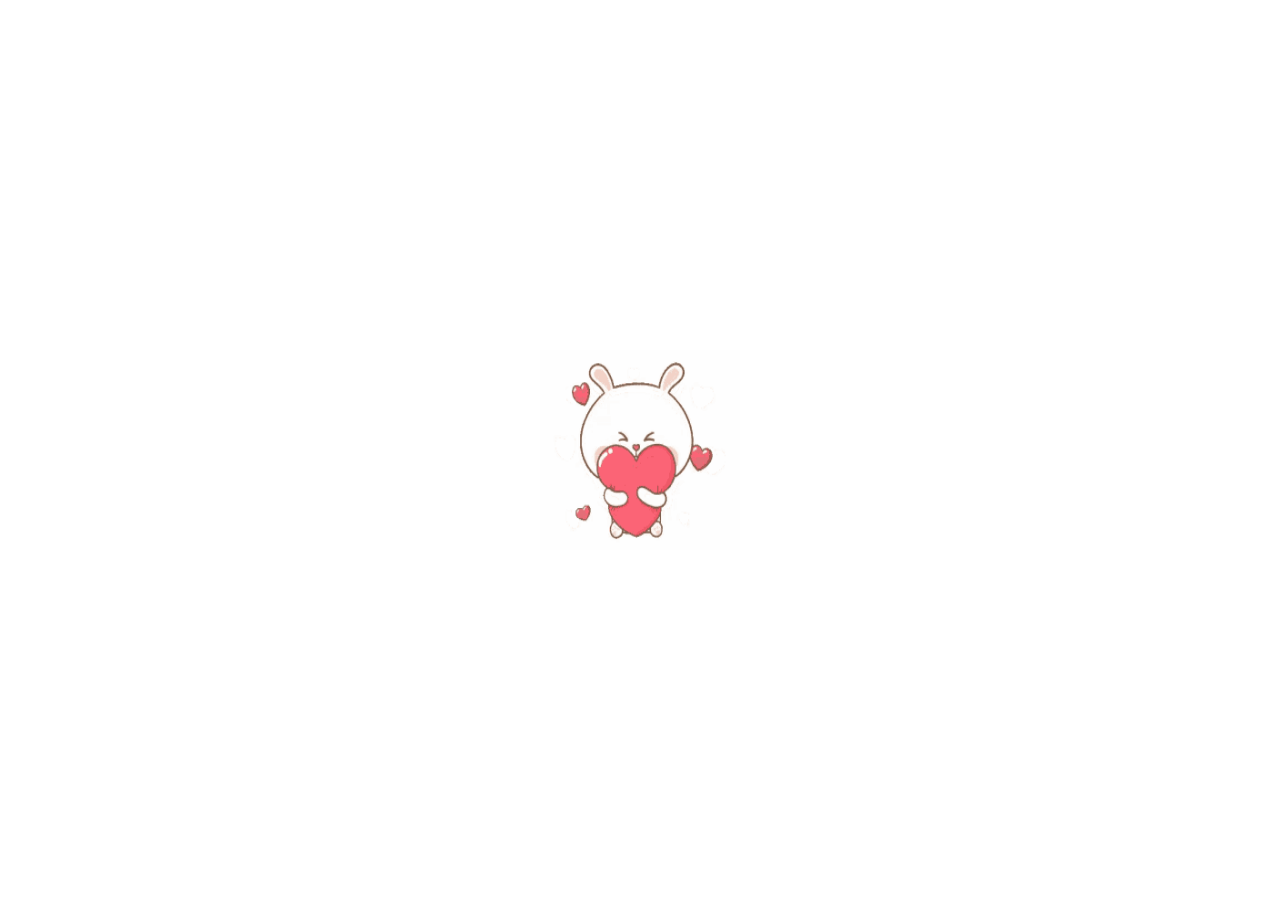
<file: Hanh&Lieu/index.html>
<html>

<head>
    <meta charset="UTF-8">
    <title>Wedding </title>
    <link rel="stylesheet" type="text/css" href="assets/ap8/css/style.css">
    <link rel="stylesheet" type="text/css" href="assets/bootstrap/css/bootstrap.min.css">
    <link rel="stylesheet" href="assets/font-awesome/css/font-awesome.min.css">
    <link rel="stylesheet" type="text/css" href="css/style.css">
    
    <meta name="viewport" content="width=device-width, initial-scale=1">
    <script src="assets/jquery/jquery.2.1.1.min.js"></script>
    <script type="text/javascript" charset="utf-8" src="assets/bootstrap/js/bootstrap.min.js"></script>
	<script src="js/slick.min.js" defer></script>
    <script src="js/slide.js" defer></script> 
</head>

<body>
    <div class="loading" style="background-image: url(images/om-chat-trai-tim_121246075.gif);">

    </div>
    <div class="box-invitation">
    	<!--div class="bg-top" style="background-image: url(images/bg.jpg);"-->
    	<div class="bg-top" style="background-image: url(images/img.jpg); display: none">
    	</div>
    	<div class="bg-right-cover" style="background-image: url(images/bg-cover.png);">
    		
    	</div>
    	<div class="content-frontend">
            <div class="head-info">
				<marquee direction="right" class="moi">Trân trọng kính mời</marquee>
	    	</div>
    		<div >
                <img src="images/img.jpg" style="width: 300px;
    max-width: 100%;
    border-radius: 50%;
						     height: 350px;
    object-fit: cover;
">
            </div>
    		<div class="username"  data-aos="fade-up" data-aos-easing="ease" data-aos-delay="400">
    			Bùi Hạnh <span class="icon"><img src="images/love.gif"></span> Phạm Liễu
    		</div>
    		<div class="actions">
    			<a href="info" class="link btn">Xem thông tin chi tiết</a>
    			<!-- <a href="images" class="link btn" >Xem album</a> -->
    		</div>
    		
    	</div>
    	<!-- <div class="bottom">Trân trọng kính mời</div> -->
    </div>

</body>

</html>
</file>
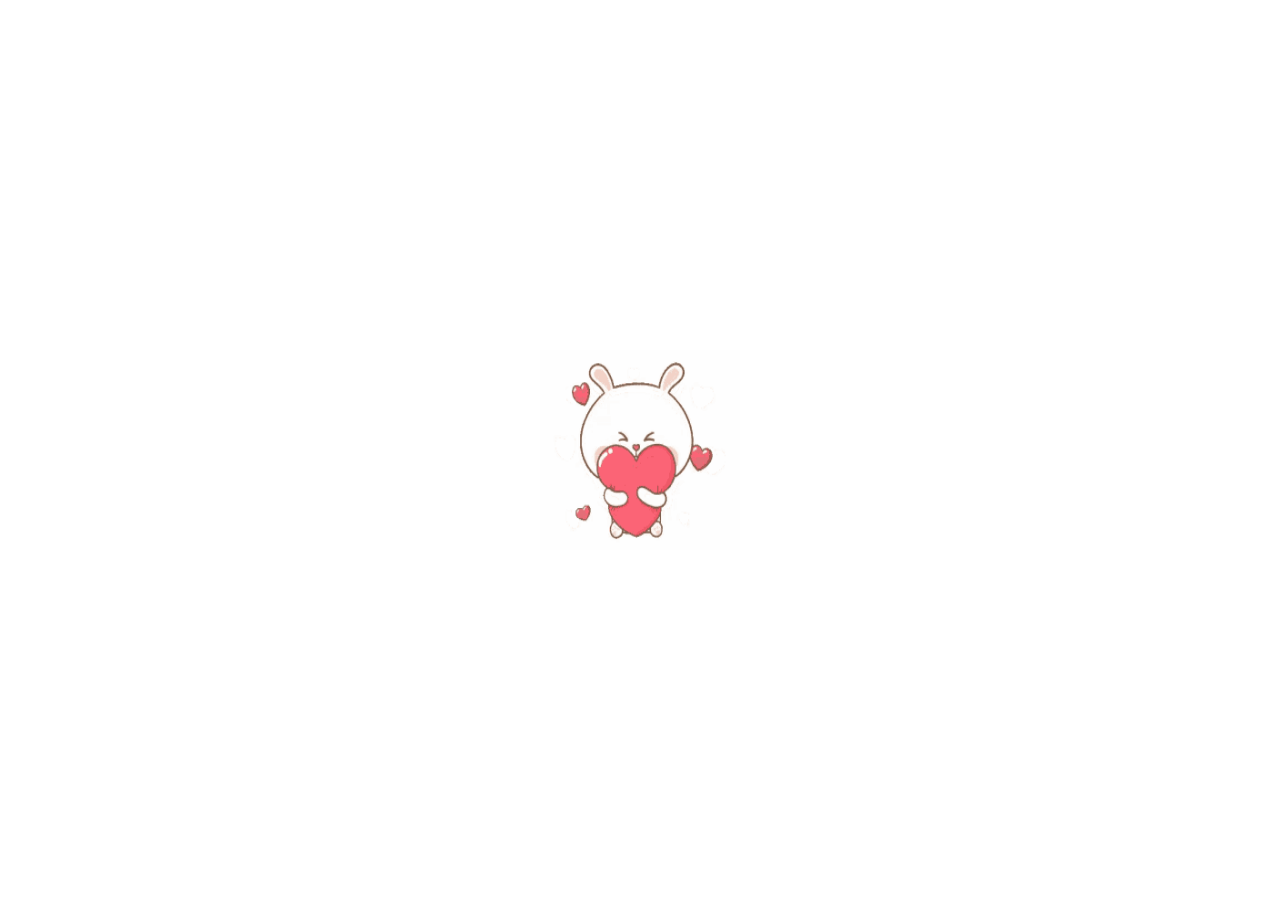
<file: thiepcuoi/index.html>
<html>

<head>
    <meta charset="UTF-8">
    <title>Wedding </title>
    <link rel="stylesheet" type="text/css" href="assets/ap8/css/style.css">
    <link rel="stylesheet" type="text/css" href="assets/bootstrap/css/bootstrap.min.css">
    <link rel="stylesheet" href="assets/font-awesome/css/font-awesome.min.css">
    <link rel="stylesheet" type="text/css" href="css/style.css">
    
    <meta name="viewport" content="width=device-width, initial-scale=1">
    <script src="assets/jquery/jquery.2.1.1.min.js"></script>
    <script type="text/javascript" charset="utf-8" src="assets/bootstrap/js/bootstrap.min.js"></script>
    <!-- <script src="js/jquery.fancybox.min.js" defer></script> -->
	<script src="js/slick.min.js" defer></script>
    <script src="js/slide.js" defer></script>
</head>

<body>
    <div class="loading" style="background-image: url(images/om-chat-trai-tim_121246075.gif);">

    </div>
    <div class="box-invitation">
    	<!--div class="bg-top" style="background-image: url(images/bg.jpg);"-->
    	<div class="bg-top" style="background-image: url(images/img.jpg); display: none">
    	</div>
    	<div class="bg-right-cover" style="background-image: url(images/bg-cover.png);">
    		
    	</div>
    	<div class="content-frontend">
            <div class="head-info">
				<marquee direction="right" class="moi">Trân trọng kính mời</marquee>
	    	</div>
    		<div class="title" data-aos="zoom-in" style="background: url(images/img.jpg)">
                <img src="images/invation.png">
            </div>
    		<div class="username"  data-aos="fade-up" data-aos-easing="ease" data-aos-delay="400">
    			Lê Trụ <span class="icon"><img src="images/love.gif"></span> Thu Hà
    		</div>
    		<div class="actions">
    			<a href="info" class="link btn">Xem thông tin chi tiết</a>
    			<!-- <a href="images" class="link btn" >Xem album</a> -->
    		</div>
    		
    	</div>
    	<!-- <div class="bottom">Trân trọng kính mời</div> -->
    </div>
    <!-- <div class="d-none">

        <button class="play"  type="button"></button>
        <video  id="myVideo" width="0px" height="0px"  >
            <source src="nhac/c.mp4" type="video/mp4">
        </video>
    </div> -->
</body>

</html>
</file>
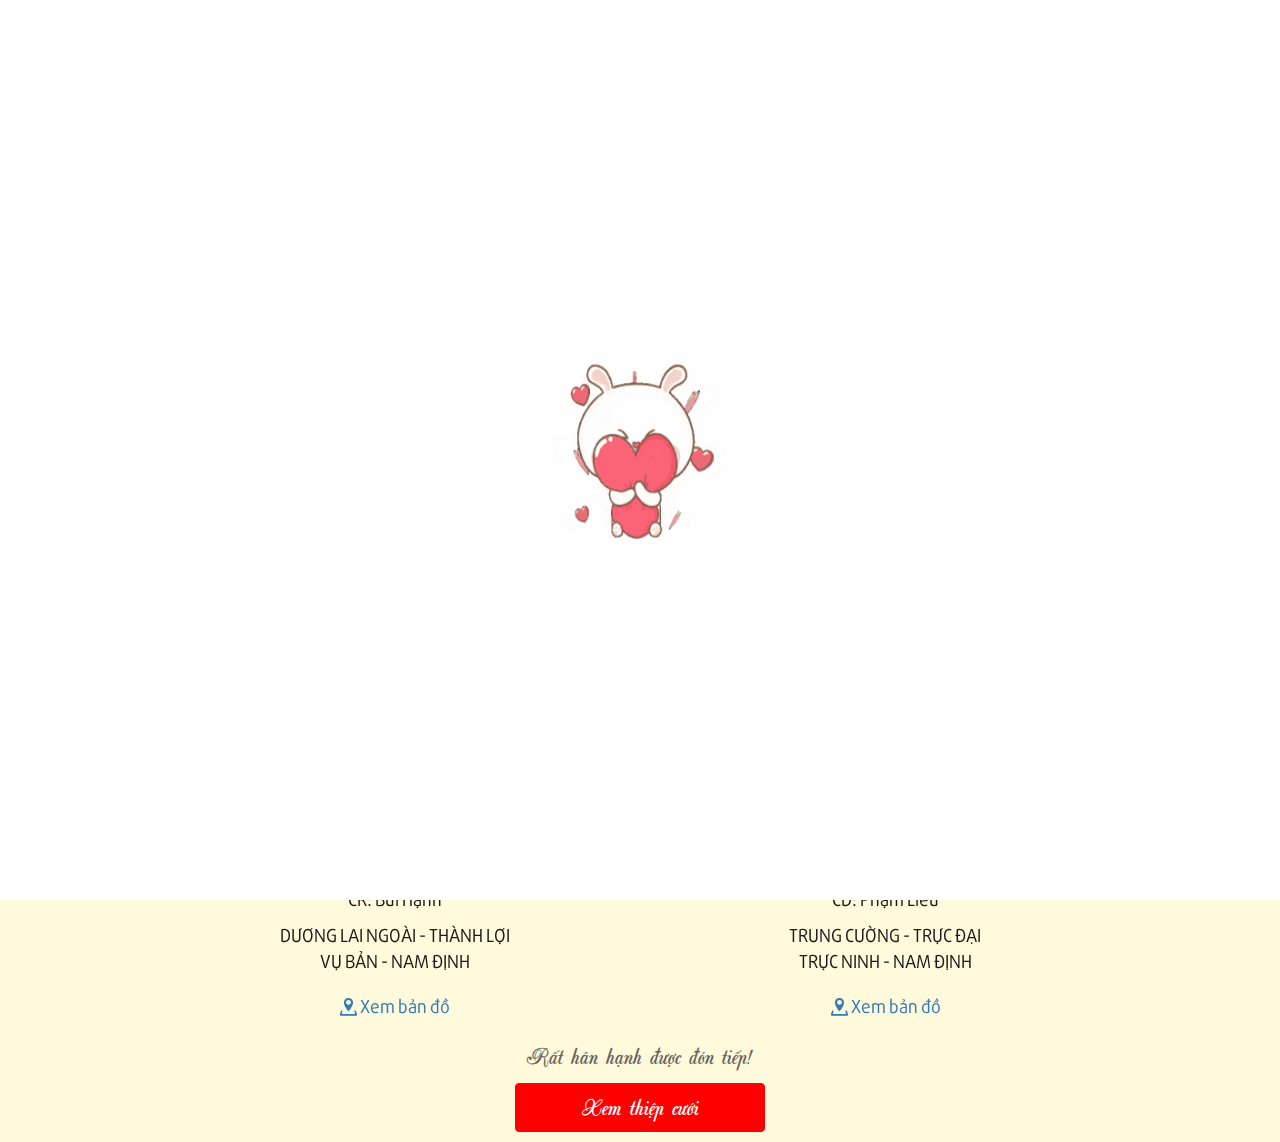
<file: Hanh&Lieu/info.html>
<html>

<head>
    <meta charset="UTF-8">
    <title>Wedding </title>
    <link rel="stylesheet" type="text/css" href="assets/ap8/css/style.css">
    <link rel="stylesheet" type="text/css" href="assets/bootstrap/css/bootstrap.min.css">
    <link rel="stylesheet" href="assets/font-awesome/css/font-awesome.min.css">
    <link rel="stylesheet" type="text/css" href="css/style.css">
    
    <meta name="viewport" content="width=device-width, initial-scale=1">
    <script src="assets/jquery/jquery.2.1.1.min.js"></script>
    <script type="text/javascript" charset="utf-8" src="assets/bootstrap/js/bootstrap.min.js"></script>
	<script src="js/slick.min.js" defer></script>
    <script src="js/slide.js" defer></script> 
</head>

<body>
	<div class="loading" style="background-image: url(images/om-chat-trai-tim_121246075.gif);">
		
	</div>
    <div class="box-invitation-info">
		<div class="bg-left" style="background-image: url(images/info/follower-left.png);"></div>
		<div class="bg-right"  style="background-image: url(images/info/follower-right.png);"></div>
    	<div class="content-frontend v1">
    		<div class="head-info">
				<marquee direction="right" class="moi">Trân trọng kính mời</marquee>
	    		<div class="corner"><img src="images/corners.png" alt=""></div>
	    	</div>
	    	<div class="username">
				Bùi Hạnh <span class="icon"><img src="images/love.gif"></span> Phạm Liễu
			</div>
			<div class="avatar mobile" style="background-image: url(images/img1.jpg);"></div>

			<div class="row">
				
				<div class="col-sm-6 col-xs-12">
					<div class="time-box" style="text-align: center;">
						<strong class="info">Tới dự bữa cơm thân mật </br> (Tại nhà trai)</strong>
						<div class="txt"> Vào lúc 17h30 Thứ 4 ngày</div>
						<div class="date">01.03.2023</div>
						<div class="al">(Tức ngày 10/02 năm Quý Mão)</div>
					</div>
					<div class="time-box mobile"  style="text-align: center;">
						<strong class="info">Lễ thành hôn được tổ chức </br> (Tại nhà trai)</strong>
						<div class="txt"> Vào lúc 12h00 Thứ 5 ngày</div>
						<div class="date">02.03.2023</div>
						<div class="al">(Tức ngày 11/02 năm Quý Mão)</div>
					</div>
					
					<div class="box-add mobile">
						<div class="and" style="margin-bottom: 0px;">
							<span>Tại</span>
						</div>
						<div class="title">Nhà Trai</div>
						<p>Bùi Văn Khoa</p>
						<p>Nguyễn Thị Thành</p>
						<p>CR: Bùi Hạnh</p>
						<div class="info">
							DƯƠNG LAI NGOÀI - THÀNH LỢI </br>
							 VỤ BẢN - NAM ĐỊNH
						</div>
						<div class="map mb-4" style="margin-bottom: 30px;">
							<a target="_blank" href="https://goo.gl/maps/huSBkkLN9pr8vX6g6" class=""><span class="-ap icon-location5 icon"></span> Xem bản đồ</a>
						</div>
					</div>
					<!-- <p class="mobile" style="margin: 10px;">Mừng chú rể</p> -->
					<!-- <img class="mobile" src="images/qr.jpg" style="width: 100px; margin: auto"> -->
				</div>
				<div class="col-sm-6 col-xs-12">
					<div class="time-box" style="text-align: center;">
						<strong class="info">Tới dự bữa cơm thân mật </br> (Tại nhà gái)</strong>
						<div class="txt"> Vào lúc 10h00 Thứ 5 ngày</div>
						<div class="date">02.03.2023</div>
						<div class="al">(Tức ngày 11/02 năm Quý Mão)</div>
					</div>
					<div class="box-add mobile">
						<div class="and" style="margin-bottom: 0px">
							<span>Tại</span>
						</div>
						<div class="title">Nhà Gái</div>
						<p>Phạm Trường Tộ</p>
						<p>Phạm Thị Thược</p>
						<p>CD: Phạm Liễu</p>
						<div class="info">
							TRUNG CƯỜNG - TRỰC ĐẠI </br> TRỰC NINH - NAM ĐỊNH
						</div>
						<div class="map">
							<a target="_blank" href="https://goo.gl/maps/9pXwvzQ4wXo37apo7" class=""><span class="-ap icon-location5 icon"></span> Xem bản đồ</a>
						</div>
					</div>
					
				</div>
				<div class="time-box desktop"  style="text-align: center;">
						<strong class="info">Lễ thành hôn được tổ chức </br> (Tại nhà trai)</strong>
						<div class="txt"> Vào lúc 12h00 Thứ 5 ngày</div>
						<div class="date">02.03.2023</div>
						<div class="al">(Tức ngày 11/02 năm Quý Mão)</div>
					</div>
			</div>
			
			<div class="avatar desktop" style="background-image: url(images/bg.JPG);">
			</div>

			<div class="box-add desktop">
				<div class="and">
	    			<span>Tại</span>
				</div>		
				<div class="row">
					<div class="col-sm-6 col-xs-12">
						<div class="title">Nhà Trai</div>
						<p>Bùi Văn Khoa</p>
						<p>Nguyễn Thị Thành</p>
						<p>CR: Bùi Hạnh</p>
						<div class="info">
							DƯƠNG LAI NGOÀI - THÀNH LỢI </br>
							 VỤ BẢN - NAM ĐỊNH
						</div>
						<div class="map">
							<a target="_blank" href="https://goo.gl/maps/huSBkkLN9pr8vX6g6" class=""><span class="-ap icon-location5 icon"></span> Xem bản đồ</a>
						</div>
						<!-- <p class="" style="margin: 10px;">Mừng chú rể</p> -->
						<!-- <img src="images/qr.jpg" style="width: 100px; margin-top: 10px"> -->
					</div>
					<div class="col-sm-6 col-xs-12">
						<div class="title">Nhà Gái</div>
						<p>Phạm Trường Tộ</p>
						<p>Phạm Thị Thược</p>
						<p>CD: Phạm Liễu</p>
						<div class="info">
							TRUNG CƯỜNG - TRỰC ĐẠI </br> TRỰC NINH - NAM ĐỊNH
						</div>
						<div class="map">
							<a target="_blank" href="https://goo.gl/maps/9pXwvzQ4wXo37apo7" class=""><span class="-ap icon-location5 icon"></span> Xem bản đồ</a>
						</div>
						
					</div>
				</div>
			</div>
    	</div>
    	<div class="bottom v1">Rất hân hạnh được đón tiếp!</div>
		<div class="actions v1">
			<!-- <a href="info.html" class="link btn">Xem thông tin</a> -->
			<!-- <a href="images" class="link btn" >Xem album ảnh cưới</a> -->
			<a href="index" class="link btn" >Xem thiệp cưới</a>
		</div>
    </div>
</body>

</html>
</file>
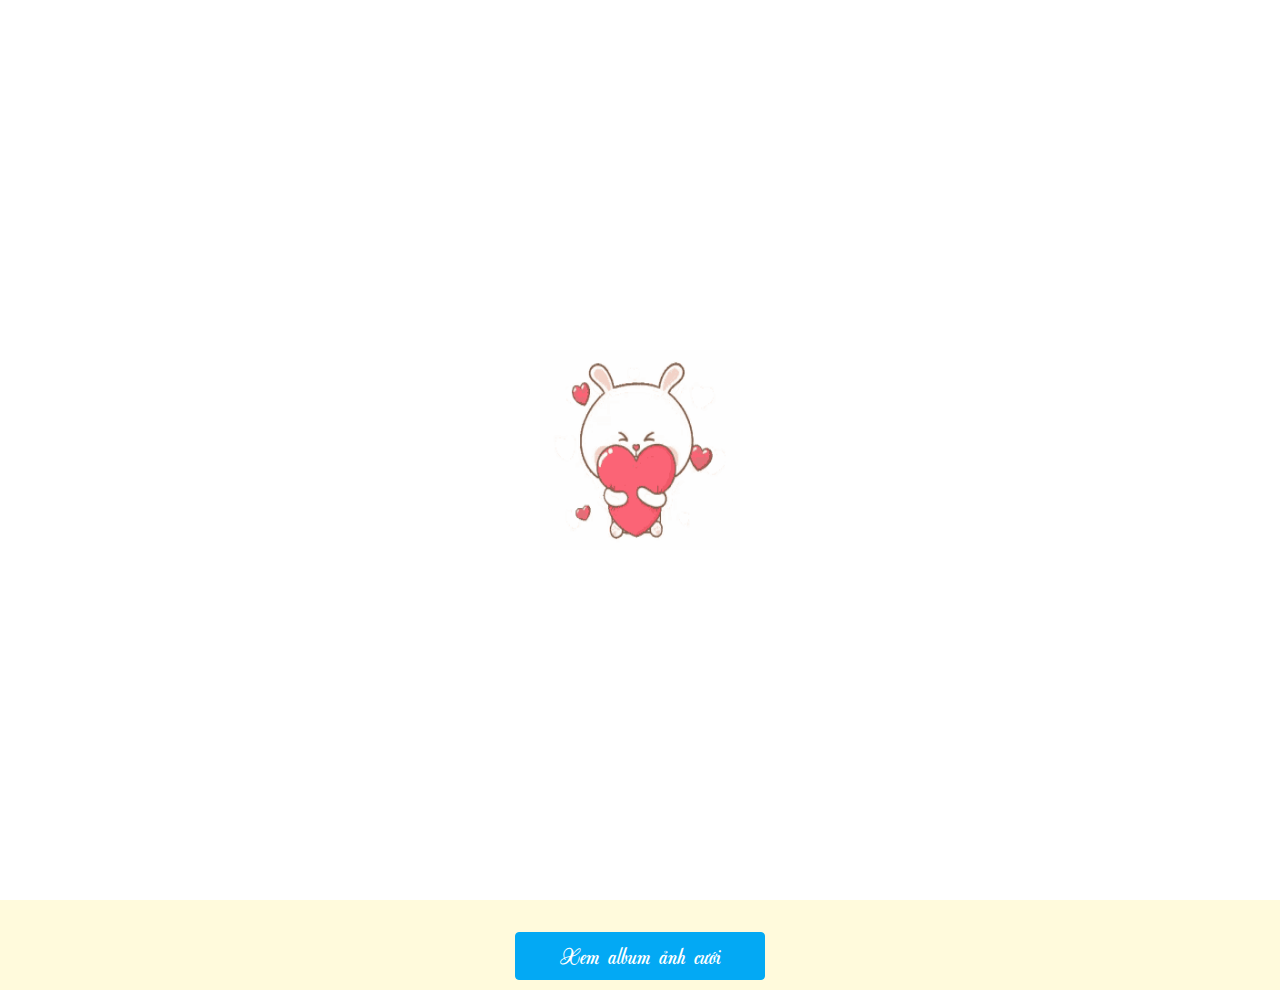
<file: thiepcuoi/info.html>
<html>

<head>
    <meta charset="UTF-8">
    <title>Wedding </title>
    <link rel="stylesheet" type="text/css" href="assets/ap8/css/style.css">
    <link rel="stylesheet" type="text/css" href="assets/bootstrap/css/bootstrap.min.css">
    <link rel="stylesheet" href="assets/font-awesome/css/font-awesome.min.css">
    <link rel="stylesheet" type="text/css" href="css/style.css">
    
    <meta name="viewport" content="width=device-width, initial-scale=1">
    <script src="assets/jquery/jquery.2.1.1.min.js"></script>
    <script type="text/javascript" charset="utf-8" src="assets/bootstrap/js/bootstrap.min.js"></script>
	<!-- <script src="js/jquery.fancybox.min.js" defer></script> -->
	<script src="js/slick.min.js" defer></script>
    <script src="js/slide.js" defer></script>
</head>

<body>
	<div class="loading" style="background-image: url(images/om-chat-trai-tim_121246075.gif);">
		
	</div>
    <div class="box-invitation-info">
		<div class="bg-left" style="background-image: url(images/info/follower-left.png);"></div>
		<div class="bg-right"  style="background-image: url(images/info/follower-right.png);"></div>
    	<div class="content-frontend v1">
    		<div class="head-info">
				<marquee direction="right" class="moi">Trân trọng kính mời</marquee>
	    		<div class="corner"><img src="images/corners.png" alt=""></div>
	    	</div>
	    	<div class="username">
				Lê Trụ <span class="icon"><img src="images/love.gif"></span> Thu Hà
			</div>
			<div class="row">
				<div class="col-sm-6 col-xs-12">
					<div class="time-box" style="text-align: center;">
	    				<p class="info">Tới dự bữa cơm thân mật</p>
						<div class="txt"> Vào lúc 18h00 Thứ 6 ngày</div>
						<div class="date">23.12.2022</div>
						<div class="al">(Tức ngày 01/12 năm Nhâm Dần)</div>
					</div>
					<div class="box-add mobile">
						<div class="and" style="margin-bottom: 0px">
							<span>Tại</span>
						</div>
						<div class="title">Nhà Gái</div>
						<div class="info">
							Xóm 1, Đồng Lư, Đồng Quang, Quốc Oai, Hà Nội
						</div>
						<div class="map">
							<a target="_blank" href="https://goo.gl/maps/4oE6gYkBcMoGMfmk7" class=""><span class="-ap icon-location5 icon"></span> Xem bản đồ</a>
						</div>
					</div>
					
					<div class="avatar mobile" style="background-image: url(images/bg.JPG);"></div>
				</div>
				<div class="col-sm-6 col-xs-12">
					<div class="time-box"  style="text-align: center;">
						<p class="info">Lễ thành hôn được tổ chức</p>
						<div class="txt">Vào hồi 10h00 Thứ 7 ngày</div>
						<div class="date">24.12.2022</div>
						<div class="al">(Tức ngày 02/12 năm Nhâm Dần)</div>
					</div>
					<div class="box-add mobile">
						<div class="and" style="margin-bottom: 0px;">
							<span>Tại</span>
						</div>
						<div class="title">Nhà Trai</div>
						<div class="info">
							Xóm 3, Hải Sơn, Hải Hậu, Nam Định
						</div>
						<div class="map">
							<a target="_blank" href="https://goo.gl/maps/A4F1BqB7V4wDsiu18" class=""><span class="-ap icon-location5 icon"></span> Xem bản đồ</a>
						</div>
					</div>
					<!-- <p class="mobile" style="margin: 10px;">Mừng chú rể</p> -->
					<!-- <img class="mobile" src="images/qr.jpg" style="width: 100px; margin: auto"> -->
				</div>
			</div>
			
			<div class="avatar desktop" style="background-image: url(images/bg.JPG);">
			</div>

			<div class="box-add desktop">
				<div class="and">
	    			<span>Tại</span>
				</div>		
				<div class="row">
					<div class="col-sm-6 col-xs-12">
						<div class="title">Nhà Trai</div>
						<div class="info">
							Xóm 3, Hải Sơn, Hải Hậu, Nam Định
						</div>
						<div class="map">
							<a target="_blank" href="https://goo.gl/maps/A4F1BqB7V4wDsiu18" class=""><span class="-ap icon-location5 icon"></span> Xem bản đồ</a>
						</div>
						<!-- <p class="" style="margin: 10px;">Mừng chú rể</p> -->
						<!-- <img src="images/qr.jpg" style="width: 100px; margin-top: 10px"> -->
					</div>
					<div class="col-sm-6 col-xs-12">
						<div class="title">Nhà Gái</div>
						<div class="info">
							Xóm 1, Đồng Lư, Đồng Quang, Quốc Oai, Hà Nội
						</div>
						<div class="map">
							<a target="_blank" href="https://goo.gl/maps/4oE6gYkBcMoGMfmk7" class=""><span class="-ap icon-location5 icon"></span> Xem bản đồ</a>
						</div>
						
					</div>
				</div>
			</div>
    	</div>
    	<div class="bottom v1">Rất hân hạnh được đón tiếp!</div>
		<div class="actions v1">
			<!-- <a href="info.html" class="link btn">Xem thông tin</a> -->
			<a href="images" class="link btn" >Xem album ảnh cưới</a>
		</div>
		<!-- <div class="d-none">

			<button class="play" type="button"></button>
			<video  id="myVideo" controls="controls" width="0px" height="0px"  autoplay>
				<source src="nhac/b.mp4" type="video/mp4">
			</video>
		</div> -->
    </div>
</body>

</html>
</file>
<file: Hanh&Lieu/assets/ap8/css/style.css>
@font-face {
  font-family: 'ap';
  src:  url('../fonts/ap.eot?lpge4a');
  src:  url('../fonts/ap.eot?lpge4a#iefix') format('embedded-opentype'),
    url('../fonts/ap.ttf?lpge4a') format('truetype'),
    url('../fonts/ap.woff?lpge4a') format('woff'),
    url('../fonts/ap.svg?lpge4a#ap') format('svg');
  font-weight: normal;
  font-style: normal;
}

.-ap {
  /* use !important to prevent issues with browser extensions that change fonts */
  font-family: 'ap' !important;
  speak: none;
  font-style: normal;
  font-weight: normal;
  font-variant: normal;
  text-transform: none;
  line-height: 1;

  /* Better Font Rendering =========== */
  -webkit-font-smoothing: antialiased;
  -moz-osx-font-smoothing: grayscale;
}

.icon-uniF1D8:before {
  content: "\f1d8";
}
.icon-uniF1D0:before {
  content: "\f1d0";
}
.icon-uniF1D7:before {
  content: "\f1d7";
}
.icon-uniF1DE:before {
  content: "\f1de";
}
.icon-uniF183:before {
  content: "\f183";
}
.icon-uniF114:before {
  content: "\f114";
}
.icon-uniF156:before {
  content: "\f156";
}
.icon-uniF12C:before {
  content: "\f12c";
}
.icon-uniF11A:before {
  content: "\f11a";
}
.icon-uniF1AB:before {
  content: "\f1ab";
}
.icon-uniF10D:before {
  content: "\f10d";
}
.icon-uniF10F:before {
  content: "\f10f";
}
.icon-uniF101:before {
  content: "\f101";
}
.icon-uniF162:before {
  content: "\f162";
}
.icon-uniF15F:before {
  content: "\f15f";
}
.icon-uniF152:before {
  content: "\f152";
}
.icon-uniF149:before {
  content: "\f149";
}
.icon-uniF1AA:before {
  content: "\f1aa";
}
.icon-uniF111:before {
  content: "\f111";
}
.icon-uniF104:before {
  content: "\f104";
}
.icon-uniF193:before {
  content: "\f193";
}
.icon-uniF195:before {
  content: "\f195";
}
.icon-uniF196:before {
  content: "\f196";
}
.icon-uniF197:before {
  content: "\f197";
}
.icon-uniF198:before {
  content: "\f198";
}
.icon-uniF107:before {
  content: "\f107";
}
.icon-uniF13E:before {
  content: "\f13e";
}
.icon-uniF150:before {
  content: "\f150";
}
.icon-uniF148:before {
  content: "\f148";
}
.icon-uniF172:before {
  content: "\f172";
}
.icon-uniF14D:before {
  content: "\f14d";
}
.icon-uniF186:before {
  content: "\f186";
}
.icon-uniF127:before {
  content: "\f127";
}
.icon-uniF14B:before {
  content: "\f14b";
}
.icon-uniF1272:before {
  content: "\f128";
}
.icon-uniF12F:before {
  content: "\f12f";
}
.icon-uniF100:before {
  content: "\f100";
}
.icon-uniF129:before {
  content: "\f129";
}
.icon-uniF11B:before {
  content: "\f11b";
}
.icon-uniF116:before {
  content: "\f116";
}
.icon-uniF140:before {
  content: "\f140";
}
.icon-uniF12A:before {
  content: "\f12a";
}
.icon-uniF1072:before {
  content: "\f108";
}
.icon-uniF109:before {
  content: "\f109";
}
.icon-uniF10B:before {
  content: "\f10b";
}
.icon-uniF143:before {
  content: "\f143";
}
.icon-uniF10E:before {
  content: "\f10e";
}
.icon-uniF136:before {
  content: "\f136";
}
.icon-uniF146:before {
  content: "\f146";
}
.icon-uniF119:before {
  content: "\f119";
}
.icon-uniF15D:before {
  content: "\f15d";
}
.icon-uniF108:before {
  content: "\f10a";
}
.icon-uniF10D2:before {
  content: "\f110";
}
.icon-uniF11C:before {
  content: "\f11c";
}
.icon-uniF1522:before {
  content: "\f153";
}
.icon-uniF117:before {
  content: "\f117";
}
.icon-uniF110:before {
  content: "\f112";
}
.icon-uniF11F:before {
  content: "\f11f";
}
.icon-uniF132:before {
  content: "\f132";
}
.icon-uniF121:before {
  content: "\f121";
}
.icon-uniF10A:before {
  content: "\f10c";
}
.icon-uniF14A:before {
  content: "\f14a";
}
.icon-uniF11A2:before {
  content: "\f11d";
}
.icon-uniF159:before {
  content: "\f159";
}
.icon-uniF14F:before {
  content: "\f14f";
}
.icon-uniF13D:before {
  content: "\f13f";
}
.icon-uniF13B:before {
  content: "\f13b";
}
.icon-uniF106:before {
  content: "\f106";
}
.icon-ion-android-arrow-dropdown:before {
  content: "\f35f";
}
.icon-ion-android-arrow-dropleft:before {
  content: "\f361";
}
.icon-ion-android-arrow-dropright:before {
  content: "\f363";
}
.icon-ion-android-arrow-dropup:before {
  content: "\f365";
}
.icon-ion-android-checkbox-outline-blank:before {
  content: "\f372";
}
.icon-ion-android-checkbox-outline:before {
  content: "\f373";
}
.icon-ion-android-checkbox:before {
  content: "\f374";
}
.icon-ion-android-checkmark-circle:before {
  content: "\f375";
}
.icon-ion-android-close:before {
  content: "\f2d7";
}
.icon-ion-android-drafts:before {
  content: "\f384";
}
.icon-ion-android-pin:before {
  content: "\f3a3";
}
.icon-ion-bug:before {
  content: "\f2be";
}
.icon-ion-gear-a:before {
  content: "\f13d";
}
.icon-ion-ios-checkmark-outline:before {
  content: "\f3fe";
}
.icon-ion-ios-checkmark:before {
  content: "\f3ff";
}
.icon-ion-ios-close-outline:before {
  content: "\f405";
}
.icon-ion-ios-contact-outline:before {
  content: "\f419";
}
.icon-ion-ios-contact:before {
  content: "\f41a";
}
.icon-ion-ios-email-outline:before {
  content: "\f422";
}
.icon-ion-ios-email:before {
  content: "\f423";
}
.icon-ion-ios-gear:before {
  content: "\f43d";
}
.icon-ion-ios-grid-view-outline:before {
  content: "\f440";
}
.icon-ion-ios-keypad-outline:before {
  content: "\f44f";
}
.icon-ion-ios-keypad:before {
  content: "\f450";
}
.icon-ion-ios-pulse-strong:before {
  content: "\f492";
}
.icon-ion-ios-pulse:before {
  content: "\f493";
}
.icon-ion-ios-search-strong:before {
  content: "\f4a4";
}
.icon-ion-person-add:before {
  content: "\f211";
}
.icon-ion-person-stalker:before {
  content: "\f212";
}
.icon-ion-person:before {
  content: "\f213";
}
.icon-ion-ribbon-a:before {
  content: "\f348";
}
.icon-ion-ribbon-b:before {
  content: "\f349";
}
.icon-ion-social-buffer:before {
  content: "\f229";
}
.icon-ion-social-facebook:before {
  content: "\f231";
}
.icon-heart2:before {
  content: "\e630";
}
.icon-cloud2:before {
  content: "\e631";
}
.icon-star2:before {
  content: "\e632";
}
.icon-trash2:before {
  content: "\e636";
}
.icon-user2:before {
  content: "\e637";
}
.icon-settings2:before {
  content: "\e63a";
}
.icon-camera2:before {
  content: "\e63b";
}
.icon-tag2:before {
  content: "\e63c";
}
.icon-location3:before {
  content: "\e642";
}
.icon-bubble3:before {
  content: "\e644";
}
.icon-like2:before {
  content: "\e64a";
}
.icon-paperplane2:before {
  content: "\e64e";
}
.icon-data2:before {
  content: "\e651";
}
.icon-calendar22:before {
  content: "\e65b";
}
.icon-book:before {
  content: "\e900";
}
.icon-users:before {
  content: "\e906";
}
.icon-account_circle:before {
  content: "\e863";
}
.icon-apps:before {
  content: "\e5c3";
}
.icon-arrow_drop_down:before {
  content: "\e5c5";
}
.icon-arrow_drop_up:before {
  content: "\e5c7";
}
.icon-dashboard:before {
  content: "\e872";
}
.icon-donut_large:before {
  content: "\e944";
}
.icon-filter:before {
  content: "\e3d3";
}
.icon-folder_shared:before {
  content: "\e2c9";
}
.icon-folder_special:before {
  content: "\e61f";
}
.icon-grain:before {
  content: "\e3ea";
}
.icon-loyalty:before {
  content: "\e8c2";
}
.icon-pie_chart:before {
  content: "\e6c4";
}
.icon-show_chart:before {
  content: "\e6e1";
}
.icon-stars:before {
  content: "\e8d0";
}
.icon-style:before {
  content: "\e41d";
}
.icon-timeline:before {
  content: "\e948";
}
.icon-unfold_more:before {
  content: "\e5d7";
}
.icon-vibration:before {
  content: "\e62d";
}
.icon-times:before {
  content: "\e90b";
}
.icon-tick:before {
  content: "\e90f";
}
.icon-plus:before {
  content: "\e915";
}
.icon-minus:before {
  content: "\e952";
}
.icon-equals:before {
  content: "\e953";
}
.icon-chevron-right:before {
  content: "\e954";
}
.icon-chevron-left:before {
  content: "\e955";
}
.icon-th-small:before {
  content: "\e956";
}
.icon-th-menu:before {
  content: "\e957";
}
.icon-home:before {
  content: "\e95d";
}
.icon-arrow-forward:before {
  content: "\e95e";
}
.icon-arrow-back:before {
  content: "\e961";
}
.icon-location:before {
  content: "\e969";
}
.icon-link:before {
  content: "\e99d";
}
.icon-image:before {
  content: "\e99e";
}
.icon-star:before {
  content: "\e99f";
}
.icon-flash:before {
  content: "\e9b5";
}
.icon-chart-bar:before {
  content: "\e9ca";
}
.icon-eye:before {
  content: "\e9cb";
}
.icon-cog:before {
  content: "\e9cf";
}
.icon-pin:before {
  content: "\e9d6";
}
.icon-input-checked:before {
  content: "\e9d8";
}
.icon-world:before {
  content: "\e9e1";
}
.icon-flag:before {
  content: "\e9e2";
}
.icon-media-record:before {
  content: "\e9e8";
}
.icon-th-large-outline:before {
  content: "\e9f7";
}
.icon-equals-outline:before {
  content: "\ea1b";
}
.icon-th-small-outline:before {
  content: "\ea1c";
}
.icon-message:before {
  content: "\ea1d";
}
.icon-flash-outline:before {
  content: "\ea1f";
}
.icon-lock-closed-outline:before {
  content: "\ea20";
}
.icon-chart-bar-outline:before {
  content: "\ea21";
}
.icon-chart-area-outline:before {
  content: "\ea22";
}
.icon-pin-outline:before {
  content: "\ea23";
}
.icon-business-card:before {
  content: "\ea24";
}
.icon-flow-merge:before {
  content: "\ea25";
}
.icon-lightbulb:before {
  content: "\ea26";
}
.icon-contacts:before {
  content: "\ea27";
}
.icon-weather-cloudy:before {
  content: "\ea28";
}
.icon-social-facebook-circular:before {
  content: "\ea29";
}
.icon-paper-clip:before {
  content: "\e004";
}
.icon-mail6:before {
  content: "\e005";
}
.icon-ribbon:before {
  content: "\e009";
}
.icon-image4:before {
  content: "\e010";
}
.icon-clipboard3:before {
  content: "\e014";
}
.icon-clock3:before {
  content: "\e015";
}
.icon-cog4:before {
  content: "\e023";
}
.icon-stack-2:before {
  content: "\e033";
}
.icon-paper:before {
  content: "\e034";
}
.icon-circle-plus:before {
  content: "\e040";
}
.icon-circle-minus2:before {
  content: "\e041";
}
.icon-circle-check:before {
  content: "\e042";
}
.icon-circle-cross:before {
  content: "\e043";
}
.icon-square-plus:before {
  content: "\e044";
}
.icon-square-minus:before {
  content: "\e045";
}
.icon-square-check:before {
  content: "\e046";
}
.icon-square-cross:before {
  content: "\e047";
}
.icon-folder3:before {
  content: "\e059";
}
.icon-cloud3:before {
  content: "\e066";
}
.icon-cloud-upload3:before {
  content: "\e067";
}
.icon-cloud-download3:before {
  content: "\e068";
}
.icon-head:before {
  content: "\e074";
}
.icon-speech-bubble:before {
  content: "\e077";
}
.icon-reload:before {
  content: "\e080";
}
.icon-share5:before {
  content: "\e081";
}
.icon-bar-graph2:before {
  content: "\e090";
}
.icon-bar-graph-2:before {
  content: "\e091";
}
.icon-pie-graph:before {
  content: "\e092";
}
.icon-arrow-left3:before {
  content: "\e094";
}
.icon-arrow-right3:before {
  content: "\e095";
}
.icon-arrow-up3:before {
  content: "\e096";
}
.icon-arrow-down3:before {
  content: "\e097";
}
.icon-grid2:before {
  content: "\e103";
}
.icon-loader:before {
  content: "\e105";
}
.icon-plus3:before {
  content: "\e114";
}
.icon-minus3:before {
  content: "\e115";
}
.icon-check3:before {
  content: "\e116";
}
.icon-cross3:before {
  content: "\e118";
}
.icon-inbox2:before {
  content: "\e122";
}
.icon-outbox:before {
  content: "\e123";
}
.icon-file:before {
  content: "\e124";
}
.icon-open:before {
  content: "\e128";
}
.icon-ellipsis:before {
  content: "\e129";
}
.icon-adjust2:before {
  content: "\e39e";
}
.icon-airplay:before {
  content: "\e055";
}
.icon-arrow_back:before {
  content: "\e5c4";
}
.icon-arrow_downward:before {
  content: "\e5db";
}
.icon-arrow_forward:before {
  content: "\e5c8";
}
.icon-arrow_upward:before {
  content: "\e5d8";
}
.icon-attach_file:before {
  content: "\e226";
}
.icon-turned_in:before {
  content: "\e8fc";
}
.icon-turned_in_not2:before {
  content: "\e909";
}
.icon-call_missed:before {
  content: "\e0b4";
}
.icon-call_missed_outgoing:before {
  content: "\e0e4";
}
.icon-call_split:before {
  content: "\e0b6";
}
.icon-chat_bubble_outline:before {
  content: "\e0cb";
}
.icon-mode_edit:before {
  content: "\e256";
}
.icon-crop_original:before {
  content: "\e3c4";
}
.icon-crop_square:before {
  content: "\e3c6";
}
.icon-date_range:before {
  content: "\e9de";
}
.icon-insert_invitation:before {
  content: "\e250";
}
.icon-event_available:before {
  content: "\e61c";
}
.icon-event_busy:before {
  content: "\e61d";
}
.icon-event_note:before {
  content: "\e61e";
}
.icon-fiber_manual_record:before {
  content: "\e062";
}
.icon-get_app2:before {
  content: "\e9df";
}
.icon-file_upload:before {
  content: "\e2c6";
}
.icon-highlight_off:before {
  content: "\e9e4";
}
.icon-label2:before {
  content: "\ea03";
}
.icon-label_outline2:before {
  content: "\ea04";
}
.icon-lightbulb_outline:before {
  content: "\e9e5";
}
.icon-list4:before {
  content: "\ea05";
}
.icon-mail_outline:before {
  content: "\e0e1";
}
.icon-monetization_on:before {
  content: "\e263";
}
.icon-more_horiz:before {
  content: "\e5d3";
}
.icon-more_vert:before {
  content: "\e5d4";
}
.icon-photo_album:before {
  content: "\e411";
}
.icon-playlist_add_check:before {
  content: "\e065";
}
.icon-record_voice_over:before {
  content: "\e9e6";
}
.icon-slideshow:before {
  content: "\e41b";
}
.icon-today:before {
  content: "\ea06";
}
.icon-update:before {
  content: "\e932";
}
.icon-videocam:before {
  content: "\e04b";
}
.icon-web_asset:before {
  content: "\e06a";
}
.icon-error:before {
  content: "\e000";
}
.icon-error_outline:before {
  content: "\e001";
}
.icon-equalizer:before {
  content: "\e007";
}
.icon-loop:before {
  content: "\e00e";
}
.icon-mic3:before {
  content: "\e00f";
}
.icon-new_releases:before {
  content: "\e016";
}
.icon-play_arrow:before {
  content: "\e01b";
}
.icon-play_circle_filled:before {
  content: "\e01c";
}
.icon-play_circle_outline:before {
  content: "\e01d";
}
.icon-playlist_add:before {
  content: "\e01e";
}
.icon-recent_actors:before {
  content: "\e022";
}
.icon-replay:before {
  content: "\e025";
}
.icon-forum:before {
  content: "\e04d";
}
.icon-textsms:before {
  content: "\e061";
}
.icon-add:before {
  content: "\e069";
}
.icon-add_circle_outline:before {
  content: "\e06c";
}
.icon-content_paste:before {
  content: "\e073";
}
.icon-drafts:before {
  content: "\e075";
}
.icon-link3:before {
  content: "\e07b";
}
.icon-mail:before {
  content: "\e07c";
}
.icon-redo3:before {
  content: "\e07e";
}
.icon-report:before {
  content: "\e084";
}
.icon-access_time:before {
  content: "\e08e";
}
.icon-add_alarm:before {
  content: "\e08f";
}
.icon-data_usage:before {
  content: "\e09f";
}
.icon-now_widgets:before {
  content: "\e0ad";
}
.icon-insert_comment:before {
  content: "\e0e6";
}
.icon-insert_emoticon:before {
  content: "\e0e8";
}
.icon-insert_photo:before {
  content: "\e0eb";
}
.icon-mode_comment:before {
  content: "\e0ed";
}
.icon-attachment3:before {
  content: "\e0f7";
}
.icon-cloud_done:before {
  content: "\e0fa";
}
.icon-cloud_off:before {
  content: "\e0fc";
}
.icon-cloud_queue:before {
  content: "\e0fd";
}
.icon-cloud_upload:before {
  content: "\e0fe";
}
.icon-folder:before {
  content: "\e101";
}
.icon-folder_open:before {
  content: "\e102";
}
.icon-computer:before {
  content: "\e106";
}
.icon-desktop_mac:before {
  content: "\e107";
}
.icon-desktop_windows:before {
  content: "\e108";
}
.icon-keyboard_arrow_down:before {
  content: "\e10f";
}
.icon-keyboard_arrow_left:before {
  content: "\e110";
}
.icon-keyboard_arrow_right:before {
  content: "\e111";
}
.icon-keyboard_arrow_up:before {
  content: "\e112";
}
.icon-keyboard_backspace:before {
  content: "\e113";
}
.icon-keyboard_tab:before {
  content: "\e117";
}
.icon-laptop_chromebook:before {
  content: "\e11a";
}
.icon-security:before {
  content: "\e125";
}
.icon-device_hub:before {
  content: "\e130";
}
.icon-brightness_5:before {
  content: "\e13f";
}
.icon-camera_alt:before {
  content: "\e145";
}
.icon-filter_center_focus:before {
  content: "\e171";
}
.icon-filter_vintage:before {
  content: "\e177";
}
.icon-portrait:before {
  content: "\e1a7";
}
.icon-tune:before {
  content: "\e1ba";
}
.icon-wb_sunny:before {
  content: "\e1c0";
}
.icon-collections_bookmark:before {
  content: "\e1c1";
}
.icon-beenhere:before {
  content: "\e1c7";
}
.icon-layers2:before {
  content: "\e1d3";
}
.icon-local_mall:before {
  content: "\e1e4";
}
.icon-location_history:before {
  content: "\e1f2";
}
.icon-navigation:before {
  content: "\e1f5";
}
.icon-place:before {
  content: "\e1f7";
}
.icon-check2:before {
  content: "\e206";
}
.icon-close:before {
  content: "\e209";
}
.icon-fullscreen:before {
  content: "\e20c";
}
.icon-menu2:before {
  content: "\e20e";
}
.icon-more:before {
  content: "\e21f";
}
.icon-vpn_lock:before {
  content: "\e233";
}
.icon-group:before {
  content: "\e245";
}
.icon-group_add:before {
  content: "\e246";
}
.icon-mood:before {
  content: "\e248";
}
.icon-notifications:before {
  content: "\e24a";
}
.icon-notifications_none:before {
  content: "\e24b";
}
.icon-notifications_off:before {
  content: "\e24c";
}
.icon-notifications_active:before {
  content: "\e24d";
}
.icon-pages:before {
  content: "\e24f";
}
.icon-person:before {
  content: "\e253";
}
.icon-person_add:before {
  content: "\e254";
}
.icon-person_outline:before {
  content: "\e255";
}
.icon-public:before {
  content: "\e258";
}
.icon-school:before {
  content: "\e259";
}
.icon-share4:before {
  content: "\e25a";
}
.icon-whatshot:before {
  content: "\e25b";
}
.icon-star3:before {
  content: "\e260";
}
.icon-star_half:before {
  content: "\e261";
}
.icon-star_outline:before {
  content: "\e262";
}
.icon-add_shopping_cart:before {
  content: "\e269";
}
.icon-android2:before {
  content: "\e26e";
}
.icon-assessment:before {
  content: "\e271";
}
.icon-bookmark_outline:before {
  content: "\e27c";
}
.icon-cached:before {
  content: "\e27f";
}
.icon-change_history:before {
  content: "\e280";
}
.icon-code2:before {
  content: "\e284";
}
.icon-delete:before {
  content: "\e287";
}
.icon-done:before {
  content: "\e28a";
}
.icon-done_all:before {
  content: "\e28b";
}
.icon-explore:before {
  content: "\e28e";
}
.icon-extension:before {
  content: "\e28f";
}
.icon-favorite:before {
  content: "\e291";
}
.icon-favorite_outline:before {
  content: "\e292";
}
.icon-get_app:before {
  content: "\e298";
}
.icon-help2:before {
  content: "\e29b";
}
.icon-https:before {
  content: "\e2a1";
}
.icon-info:before {
  content: "\e2a2";
}
.icon-info_outline:before {
  content: "\e2a3";
}
.icon-input:before {
  content: "\e2a4";
}
.icon-label:before {
  content: "\e2a6";
}
.icon-label_outline:before {
  content: "\e2a7";
}
.icon-lock2:before {
  content: "\e2ab";
}
.icon-lock_open:before {
  content: "\e2ac";
}
.icon-lock_outline:before {
  content: "\e2ad";
}
.icon-note_add:before {
  content: "\e2b0";
}
.icon-open_in_browser:before {
  content: "\e2b1";
}
.icon-open_in_new:before {
  content: "\e2b2";
}
.icon-power_settings_new:before {
  content: "\e2c0";
}
.icon-query_builder:before {
  content: "\e2c2";
}
.icon-question_answer:before {
  content: "\e2c3";
}
.icon-search:before {
  content: "\e2ca";
}
.icon-settings:before {
  content: "\e2cb";
}
.icon-shopping_basket:before {
  content: "\e2de";
}
.icon-shopping_cart:before {
  content: "\e2df";
}
.icon-thumb_down:before {
  content: "\e2ed";
}
.icon-thumb_up:before {
  content: "\e2ee";
}
.icon-turned_in_not:before {
  content: "\e2f9";
}
.icon-visibility:before {
  content: "\e306";
}
.icon-card_giftcard:before {
  content: "\e308";
}
.icon-card_travel:before {
  content: "\e30a";
}
.icon-work:before {
  content: "\e30b";
}
.icon-help_outline:before {
  content: "\e30f";
}
.icon-reorder:before {
  content: "\e310";
}
.icon-chevron-down2:before {
  content: "\e6b1";
}
.icon-chevron-left22:before {
  content: "\e6b2";
}
.icon-chevron-right22:before {
  content: "\e6b3";
}
.icon-chevron-small-down:before {
  content: "\e6b4";
}
.icon-chevron-small-left:before {
  content: "\e6b5";
}
.icon-chevron-small-right:before {
  content: "\e6b6";
}
.icon-chevron-small-up:before {
  content: "\e6b7";
}
.icon-chevron-thin-down:before {
  content: "\e6b8";
}
.icon-chevron-thin-left:before {
  content: "\e6b9";
}
.icon-chevron-thin-right:before {
  content: "\e6ba";
}
.icon-chevron-thin-up:before {
  content: "\e6bb";
}
.icon-chevron-up2:before {
  content: "\e6bc";
}
.icon-chevron-with-circle-down:before {
  content: "\e6bd";
}
.icon-chevron-with-circle-left:before {
  content: "\e6be";
}
.icon-chevron-with-circle-right:before {
  content: "\e6bf";
}
.icon-chevron-with-circle-up:before {
  content: "\e6c0";
}
.icon-cloud4:before {
  content: "\e6c1";
}
.icon-controller-play:before {
  content: "\e6c6";
}
.icon-controller-record:before {
  content: "\e6c7";
}
.icon-controller-stop:before {
  content: "\e6c8";
}
.icon-dot-single:before {
  content: "\e6ca";
}
.icon-dots-three-horizontal:before {
  content: "\e6cb";
}
.icon-dots-three-vertical:before {
  content: "\e6cc";
}
.icon-dots-two-horizontal:before {
  content: "\e6cd";
}
.icon-dots-two-vertical:before {
  content: "\e6ce";
}
.icon-upload-to-cloud:before {
  content: "\e6e5";
}
.icon-adjust:before {
  content: "\e6e9";
}
.icon-back-in-time:before {
  content: "\e6f8";
}
.icon-bar-graph:before {
  content: "\e6fa";
}
.icon-beamed-note:before {
  content: "\e6fc";
}
.icon-block:before {
  content: "\e6ff";
}
.icon-book2:before {
  content: "\e700";
}
.icon-calendar4:before {
  content: "\e709";
}
.icon-camera4:before {
  content: "\e70a";
}
.icon-ccw:before {
  content: "\e70b";
}
.icon-check:before {
  content: "\e70d";
}
.icon-circle:before {
  content: "\e711";
}
.icon-code3:before {
  content: "\e716";
}
.icon-cog2:before {
  content: "\e717";
}
.icon-compass:before {
  content: "\e719";
}
.icon-credit-card:before {
  content: "\e71b";
}
.icon-credit:before {
  content: "\e71c";
}
.icon-cross2:before {
  content: "\e71d";
}
.icon-cw:before {
  content: "\e71f";
}
.icon-cycle:before {
  content: "\e720";
}
.icon-documents:before {
  content: "\e725";
}
.icon-drive:before {
  content: "\e727";
}
.icon-email:before {
  content: "\e72a";
}
.icon-export:before {
  content: "\e730";
}
.icon-flag3:before {
  content: "\e733";
}
.icon-flash2:before {
  content: "\e734";
}
.icon-forward2:before {
  content: "\e73b";
}
.icon-funnel:before {
  content: "\e73c";
}
.icon-game-controller:before {
  content: "\e73d";
}
.icon-globe:before {
  content: "\e73f";
}
.icon-graduation-cap:before {
  content: "\e740";
}
.icon-grid4:before {
  content: "\e741";
}
.icon-heart-outlined:before {
  content: "\e744";
}
.icon-heart4:before {
  content: "\e745";
}
.icon-help-with-circle:before {
  content: "\e746";
}
.icon-help:before {
  content: "\e747";
}
.icon-home2:before {
  content: "\e748";
}
.icon-image-inverted:before {
  content: "\e74a";
}
.icon-image5:before {
  content: "\e74b";
}
.icon-images:before {
  content: "\e74c";
}
.icon-infinity:before {
  content: "\e74e";
}
.icon-info-with-circle:before {
  content: "\e74f";
}
.icon-keyboard:before {
  content: "\e752";
}
.icon-laptop2:before {
  content: "\e756";
}
.icon-lifebuoy:before {
  content: "\e75a";
}
.icon-light-up:before {
  content: "\e75d";
}
.icon-line-graph:before {
  content: "\e75e";
}
.icon-link2:before {
  content: "\e75f";
}
.icon-list2:before {
  content: "\e760";
}
.icon-location-pin:before {
  content: "\e761";
}
.icon-location5:before {
  content: "\e762";
}
.icon-log-out:before {
  content: "\e765";
}
.icon-login:before {
  content: "\e766";
}
.icon-magnifying-glass:before {
  content: "\e769";
}
.icon-mail7:before {
  content: "\e76a";
}
.icon-map2:before {
  content: "\e76c";
}
.icon-medal:before {
  content: "\e76e";
}
.icon-menu3:before {
  content: "\e770";
}
.icon-message2:before {
  content: "\e771";
}
.icon-mic2:before {
  content: "\e772";
}
.icon-minus2:before {
  content: "\e773";
}
.icon-moon:before {
  content: "\e776";
}
.icon-new-message:before {
  content: "\e77a";
}
.icon-new:before {
  content: "\e77b";
}
.icon-news4:before {
  content: "\e77c";
}
.icon-note4:before {
  content: "\e77d";
}
.icon-notification:before {
  content: "\e77e";
}
.icon-old-phone:before {
  content: "\e780";
}
.icon-palette:before {
  content: "\e781";
}
.icon-paper-plane:before {
  content: "\e782";
}
.icon-phone4:before {
  content: "\e784";
}
.icon-pie-chart2:before {
  content: "\e785";
}
.icon-plus4:before {
  content: "\e787";
}
.icon-popup:before {
  content: "\e788";
}
.icon-print:before {
  content: "\e78c";
}
.icon-publish:before {
  content: "\e791";
}
.icon-quote:before {
  content: "\e792";
}
.icon-reply-all:before {
  content: "\e794";
}
.icon-reply:before {
  content: "\e795";
}
.icon-rss:before {
  content: "\e799";
}
.icon-ruler:before {
  content: "\e79a";
}
.icon-scissors:before {
  content: "\e79b";
}
.icon-share-alternitive:before {
  content: "\e79c";
}
.icon-share:before {
  content: "\e79d";
}
.icon-shield:before {
  content: "\e79f";
}
.icon-shopping-basket:before {
  content: "\e7a2";
}
.icon-shopping-cart:before {
  content: "\e7a3";
}
.icon-shuffle:before {
  content: "\e7a4";
}
.icon-signal:before {
  content: "\e7a5";
}
.icon-sound-mix:before {
  content: "\e7a6";
}
.icon-squared-cross:before {
  content: "\e7a9";
}
.icon-squared-minus:before {
  content: "\e7aa";
}
.icon-squared-plus:before {
  content: "\e7ab";
}
.icon-star-outlined:before {
  content: "\e7ac";
}
.icon-star4:before {
  content: "\e7ad";
}
.icon-suitcase:before {
  content: "\e7af";
}
.icon-swap:before {
  content: "\e7b0";
}
.icon-sweden:before {
  content: "\e7b1";
}
.icon-switch:before {
  content: "\e7b2";
}
.icon-tablet2:before {
  content: "\e7b3";
}
.icon-thumbs-down2:before {
  content: "\e7b9";
}
.icon-thumbs-up2:before {
  content: "\e7ba";
}
.icon-thunder-cloud:before {
  content: "\e7bb";
}
.icon-ticket:before {
  content: "\e7bc";
}
.icon-time-slot:before {
  content: "\e7bd";
}
.icon-typing:before {
  content: "\e7c3";
}
.icon-v-card:before {
  content: "\e7c8";
}
.icon-vinyl:before {
  content: "\e7ca";
}
.icon-wallet4:before {
  content: "\e7cc";
}
.icon-dropbox:before {
  content: "\e7d3";
}
.icon-evernote:before {
  content: "\e7d4";
}
.icon-google-drive:before {
  content: "\e7d7";
}
.icon-google-hangouts:before {
  content: "\e7d8";
}
.icon-icloud:before {
  content: "\e7da";
}
.icon-onedrive:before {
  content: "\e7dc";
}
.icon-paypal:before {
  content: "\e7dd";
}
.icon-picasa:before {
  content: "\e7de";
}
.icon-skype-with-circle:before {
  content: "\e7e4";
}
.icon-skype:before {
  content: "\e7e5";
}
.icon-soundcloud:before {
  content: "\e7e8";
}
.icon-spotify-with-circle:before {
  content: "\e7e9";
}
.icon-swarm:before {
  content: "\e7eb";
}
.icon-xing-with-circle:before {
  content: "\e7f1";
}
.icon-xing:before {
  content: "\e7f2";
}
.icon-yelp:before {
  content: "\e7f3";
}
.icon-dribbble:before {
  content: "\e7f5";
}
.icon-facebook-with-circle:before {
  content: "\e7f6";
}
.icon-facebook:before {
  content: "\e7f7";
}
.icon-flickr-with-circle:before {
  content: "\e7f8";
}
.icon-flickr:before {
  content: "\e7f9";
}
.icon-google:before {
  content: "\e7fd";
}
.icon-instagram:before {
  content: "\e7ff";
}
.icon-pinterest:before {
  content: "\e805";
}
.icon-tumblr:before {
  content: "\e80c";
}
.icon-twitter:before {
  content: "\e816";
}
.icon-youtube:before {
  content: "\e817";
}
.icon-alarm3:before {
  content: "\e858";
}
.icon-arrow-down:before {
  content: "\e878";
}
.icon-arrow-down-circle:before {
  content: "\e884";
}
.icon-arrow-left:before {
  content: "\e879";
}
.icon-arrow-left-circle:before {
  content: "\e885";
}
.icon-arrow-right:before {
  content: "\e87a";
}
.icon-arrow-right-circle:before {
  content: "\e886";
}
.icon-arrow-up:before {
  content: "\e877";
}
.icon-arrow-up-circle:before {
  content: "\e883";
}
.icon-book4:before {
  content: "\e828";
}
.icon-bookmark:before {
  content: "\e829";
}
.icon-briefcase:before {
  content: "\e84c";
}
.icon-bubble:before {
  content: "\e83f";
}
.icon-bug:before {
  content: "\e869";
}
.icon-calendar-full:before {
  content: "\e836";
}
.icon-camera:before {
  content: "\e826";
}
.icon-camera-video:before {
  content: "\e825";
}
.icon-cart:before {
  content: "\e82e";
}
.icon-chart-bars:before {
  content: "\e843";
}
.icon-checkmark-circle:before {
  content: "\e87f";
}
.icon-chevron-down3:before {
  content: "\e874";
}
.icon-chevron-down-circle:before {
  content: "\e888";
}
.icon-chevron-left3:before {
  content: "\e875";
}
.icon-chevron-left-circle:before {
  content: "\e889";
}
.icon-chevron-right3:before {
  content: "\e876";
}
.icon-chevron-right-circle:before {
  content: "\e88a";
}
.icon-chevron-up3:before {
  content: "\e873";
}
.icon-chevron-up-circle:before {
  content: "\e887";
}
.icon-circle-minus:before {
  content: "\e882";
}
.icon-cloud:before {
  content: "\e809";
}
.icon-cloud-check:before {
  content: "\e80d";
}
.icon-cloud-download:before {
  content: "\e80b";
}
.icon-cloud-upload:before {
  content: "\e80a";
}
.icon-code:before {
  content: "\e86a";
}
.icon-crop:before {
  content: "\e88b";
}
.icon-cross:before {
  content: "\e870";
}
.icon-cross-circle:before {
  content: "\e880";
}
.icon-database:before {
  content: "\e80e";
}
.icon-diamond:before {
  content: "\e845";
}
.icon-dice:before {
  content: "\e812";
}
.icon-download:before {
  content: "\e865";
}
.icon-drop:before {
  content: "\e804";
}
.icon-enter:before {
  content: "\e81f";
}
.icon-enter-down:before {
  content: "\e867";
}
.icon-envelope:before {
  content: "\e818";
}
.icon-exit:before {
  content: "\e820";
}
.icon-exit-up:before {
  content: "\e868";
}
.icon-file-add:before {
  content: "\e81e";
}
.icon-file-empty:before {
  content: "\e81d";
}
.icon-film-play:before {
  content: "\e824";
}
.icon-gift:before {
  content: "\e844";
}
.icon-heart:before {
  content: "\e813";
}
.icon-heart-pulse:before {
  content: "\e840";
}
.icon-inbox:before {
  content: "\e81a";
}
.icon-laptop:before {
  content: "\e83c";
}
.icon-laptop-phone:before {
  content: "\e83d";
}
.icon-layers:before {
  content: "\e88e";
}
.icon-license:before {
  content: "\e822";
}
.icon-line-spacing:before {
  content: "\e89c";
}
.icon-link5:before {
  content: "\e86b";
}
.icon-lock3:before {
  content: "\e80f";
}
.icon-magic-wand2:before {
  content: "\e803";
}
.icon-magnifier:before {
  content: "\e86f";
}
.icon-map:before {
  content: "\e834";
}
.icon-menu:before {
  content: "\e871";
}
.icon-menu-circle:before {
  content: "\e87e";
}
.icon-mic:before {
  content: "\e85e";
}
.icon-move:before {
  content: "\e87b";
}
.icon-music-note:before {
  content: "\e823";
}
.icon-paw:before {
  content: "\e84a";
}
.icon-pencil:before {
  content: "\e802";
}
.icon-phone-handset:before {
  content: "\e9d1";
}
.icon-pie-chart:before {
  content: "\e842";
}
.icon-plus-circle:before {
  content: "\e881";
}
.icon-pointer-down:before {
  content: "\e9bc";
}
.icon-pointer-left:before {
  content: "\e9be";
}
.icon-pointer-right:before {
  content: "\e9bd";
}
.icon-pointer-up:before {
  content: "\e8a6";
}
.icon-power-switch:before {
  content: "\e83e";
}
.icon-printer:before {
  content: "\e81c";
}
.icon-question-circle:before {
  content: "\e87d";
}
.icon-redo:before {
  content: "\e861";
}
.icon-screen:before {
  content: "\e839";
}
.icon-select:before {
  content: "\e852";
}
.icon-smartphone:before {
  content: "\e83a";
}
.icon-smile:before {
  content: "\e854";
}
.icon-sort-alpha-asc:before {
  content: "\e8a3";
}
.icon-sort-amount-asc:before {
  content: "\e8a4";
}
.icon-star5:before {
  content: "\e814";
}
.icon-star-empty2:before {
  content: "\e9bf";
}
.icon-star-half:before {
  content: "\e815";
}
.icon-sync:before {
  content: "\e862";
}
.icon-tablet:before {
  content: "\e83b";
}
.icon-tag:before {
  content: "\e82f";
}
.icon-text-align-center:before {
  content: "\e899";
}
.icon-text-align-justify:before {
  content: "\e89b";
}
.icon-text-align-left:before {
  content: "\e898";
}
.icon-text-align-right:before {
  content: "\e89a";
}
.icon-text-format:before {
  content: "\e890";
}
.icon-thumbs-down:before {
  content: "\e86e";
}
.icon-thumbs-up:before {
  content: "\e86d";
}
.icon-trash:before {
  content: "\e811";
}
.icon-undo:before {
  content: "\e860";
}
.icon-unlink:before {
  content: "\e86c";
}
.icon-upload:before {
  content: "\e866";
}
.icon-user6:before {
  content: "\e82a";
}
.icon-users3:before {
  content: "\e82b";
}
.icon-volume:before {
  content: "\e85d";
}
.icon-volume-high:before {
  content: "\e85a";
}
.icon-volume-low:before {
  content: "\e85c";
}
.icon-volume-medium:before {
  content: "\e85b";
}
.icon-warning:before {
  content: "\e87c";
}
.icon-plus42:before {
  content: "\e608";
}
.icon-user:before {
  content: "\ea2a";
}
.icon-checkmark:before {
  content: "\ea2b";
}
.icon-alarm:before {
  content: "\ea2c";
}
.icon-grid:before {
  content: "\ea2d";
}
.icon-forward:before {
  content: "\ea2e";
}
.icon-addressbook:before {
  content: "\ea2f";
}
.icon-calendar:before {
  content: "\f068";
}
.icon-chevron-down:before {
  content: "\f0a3";
}
.icon-chevron-left2:before {
  content: "\f0a4";
}
.icon-chevron-right2:before {
  content: "\f078";
}
.icon-chevron-up:before {
  content: "\f0a2";
}
.icon-comment:before {
  content: "\f02b";
}
.icon-diff-added:before {
  content: "\f06b";
}
.icon-file-directory:before {
  content: "\f016";
}
.icon-list-unordered:before {
  content: "\f061";
}
.icon-lock:before {
  content: "\f06a";
}
.icon-mail2:before {
  content: "\f03b";
}
.icon-mail-read:before {
  content: "\f03c";
}
.icon-plus2:before {
  content: "\f05d";
}
.icon-primitive-dot:before {
  content: "\f052";
}
.icon-repo:before {
  content: "\f001";
}
.icon-ruby:before {
  content: "\f047";
}
.icon-search2:before {
  content: "\f02e";
}
.icon-triangle-down:before {
  content: "\f05b";
}
.icon-triangle-left:before {
  content: "\f044";
}
.icon-triangle-right:before {
  content: "\f05a";
}
.icon-triangle-up:before {
  content: "\f0aa";
}
.icon-out:before {
  content: "\e90a";
}
.icon-in:before {
  content: "\e90c";
}
.icon-in-alt:before {
  content: "\e933";
}
.icon-home5:before {
  content: "\e934";
}
.icon-add2:before {
  content: "\e939";
}
.icon-subtract:before {
  content: "\e93b";
}
.icon-exclamation:before {
  content: "\e93c";
}
.icon-question2:before {
  content: "\e93d";
}
.icon-close2:before {
  content: "\e9aa";
}
.icon-cmd:before {
  content: "\e9b2";
}
.icon-forbid:before {
  content: "\e9b3";
}
.icon-envelope3:before {
  content: "\e9c8";
}
.icon-compose:before {
  content: "\e9c9";
}
.icon-trash3:before {
  content: "\ea07";
}
.icon-trash-alt:before {
  content: "\ea08";
}
.icon-grid3:before {
  content: "\ea09";
}
.icon-grid-alt:before {
  content: "\ea0a";
}
.icon-menu4:before {
  content: "\ea0b";
}
.icon-list5:before {
  content: "\ea0c";
}
.icon-gallery:before {
  content: "\ea0d";
}
.icon-clock4:before {
  content: "\ea0e";
}
.icon-attachment2:before {
  content: "\ea0f";
}
.icon-user3:before {
  content: "\ea10";
}
.icon-chat:before {
  content: "\ea11";
}
.icon-comments:before {
  content: "\ea12";
}
.icon-screen2:before {
  content: "\ea13";
}
.icon-googleplus:before {
  content: "\ea14";
}
.icon-pin2:before {
  content: "\ea15";
}
.icon-cloud6:before {
  content: "\ea16";
}
.icon-circle-full:before {
  content: "\ea17";
}
.icon-comment-alt2-stroke:before {
  content: "\e9f1";
}
.icon-comment-alt2-fill:before {
  content: "\e9f2";
}
.icon-mail5:before {
  content: "\e9f3";
}
.icon-pin3:before {
  content: "\ea18";
}
.icon-link4:before {
  content: "\ea19";
}
.icon-loop-alt1:before {
  content: "\ea1a";
}
.icon-left-quote:before {
  content: "\e9f4";
}
.icon-right-quote:before {
  content: "\e9f5";
}
.icon-pen:before {
  content: "\e9f9";
}
.icon-pen-alt-stroke:before {
  content: "\e9fa";
}
.icon-pen-alt-fill:before {
  content: "\e9fb";
}
.icon-pen-alt2:before {
  content: "\e9fc";
}
.icon-chart2:before {
  content: "\e9fd";
}
.icon-chart-alt:before {
  content: "\e9fe";
}
.icon-bars2:before {
  content: "\e9ff";
}
.icon-bars-alt:before {
  content: "\ea00";
}
.icon-unlock-stroke:before {
  content: "\ea01";
}
.icon-unlock-fill:before {
  content: "\ea02";
}
.icon-warning3:before {
  content: "\e60c";
}
.icon-envelope2:before {
  content: "\e60d";
}
.icon-picture2:before {
  content: "\e60e";
}
.icon-earth2:before {
  content: "\e60f";
}
.icon-bookmark2:before {
  content: "\e610";
}
.icon-calendar2:before {
  content: "\e611";
}
.icon-location2:before {
  content: "\e612";
}
.icon-gift2:before {
  content: "\e613";
}
.icon-flag2:before {
  content: "\e614";
}
.icon-bookmark3:before {
  content: "\e615";
}
.icon-atom:before {
  content: "\e616";
}
.icon-flame:before {
  content: "\f0d2";
}
.icon-gear:before {
  content: "\f02f";
}
.icon-gift3:before {
  content: "\f042";
}
.icon-stop3:before {
  content: "\f08f";
}
.icon-checkmark3:before {
  content: "\e617";
}
.icon-cog3:before {
  content: "\e600";
}
.icon-lightbulb2:before {
  content: "\e601";
}
.icon-hash:before {
  content: "\e602";
}
.icon-left-quote-alt:before {
  content: "\e609";
}
.icon-right-quote-alt:before {
  content: "\e60a";
}
.icon-book3:before {
  content: "\e603";
}
.icon-book-alt:before {
  content: "\e618";
}
.icon-image3:before {
  content: "\e619";
}
.icon-chart:before {
  content: "\e604";
}
.icon-bars:before {
  content: "\e61a";
}
.icon-clock2:before {
  content: "\e605";
}
.icon-star32:before {
  content: "\e606";
}
.icon-map-pin-fill:before {
  content: "\e607";
}
.icon-download5:before {
  content: "\e61b";
}
.icon-paperclip:before {
  content: "\e60b";
}
.icon-home4:before {
  content: "\e819";
}
.icon-home3:before {
  content: "\e821";
}
.icon-newspaper:before {
  content: "\e82c";
}
.icon-pencil3:before {
  content: "\e82d";
}
.icon-pencil22:before {
  content: "\e830";
}
.icon-eyedropper:before {
  content: "\e831";
}
.icon-image2:before {
  content: "\e832";
}
.icon-images2:before {
  content: "\e833";
}
.icon-camera5:before {
  content: "\e835";
}
.icon-music5:before {
  content: "\e838";
}
.icon-play:before {
  content: "\e841";
}
.icon-film:before {
  content: "\e846";
}
.icon-video-camera:before {
  content: "\e847";
}
.icon-spades:before {
  content: "\e9db";
}
.icon-clubs:before {
  content: "\e9dc";
}
.icon-diamonds:before {
  content: "\e848";
}
.icon-bullhorn:before {
  content: "\e849";
}
.icon-connection:before {
  content: "\e84b";
}
.icon-feed:before {
  content: "\e84d";
}
.icon-mic22:before {
  content: "\e84e";
}
.icon-book22:before {
  content: "\e84f";
}
.icon-books:before {
  content: "\e850";
}
.icon-file-text:before {
  content: "\e853";
}
.icon-profile:before {
  content: "\e855";
}
.icon-file-empty2:before {
  content: "\e856";
}
.icon-files-empty:before {
  content: "\e857";
}
.icon-file-text2:before {
  content: "\e859";
}
.icon-file-picture:before {
  content: "\e85f";
}
.icon-file-music:before {
  content: "\e88f";
}
.icon-file-play:before {
  content: "\e891";
}
.icon-file-video:before {
  content: "\e893";
}
.icon-file-zip:before {
  content: "\e894";
}
.icon-paste:before {
  content: "\e895";
}
.icon-stack4:before {
  content: "\e896";
}
.icon-folder2:before {
  content: "\e897";
}
.icon-folder-open:before {
  content: "\e89d";
}
.icon-folder-plus:before {
  content: "\e89e";
}
.icon-folder-minus:before {
  content: "\e89f";
}
.icon-folder-download:before {
  content: "\e8a0";
}
.icon-folder-upload:before {
  content: "\e8a1";
}
.icon-price-tag2:before {
  content: "\e8a2";
}
.icon-price-tags:before {
  content: "\e8a5";
}
.icon-barcode:before {
  content: "\e8a7";
}
.icon-qrcode:before {
  content: "\e8a8";
}
.icon-ticket2:before {
  content: "\e8a9";
}
.icon-cart2:before {
  content: "\e8aa";
}
.icon-coin-dollar:before {
  content: "\e8ab";
}
.icon-coin-euro:before {
  content: "\e8ac";
}
.icon-coin-pound:before {
  content: "\e8ad";
}
.icon-coin-yen:before {
  content: "\e8ae";
}
.icon-credit-card2:before {
  content: "\e8af";
}
.icon-calculator2:before {
  content: "\e8b0";
}
.icon-lifebuoy2:before {
  content: "\e8b1";
}
.icon-phone5:before {
  content: "\e8b2";
}
.icon-phone-hang-up:before {
  content: "\e8b3";
}
.icon-address-book:before {
  content: "\e8b4";
}
.icon-envelop:before {
  content: "\e8b5";
}
.icon-location6:before {
  content: "\e8b7";
}
.icon-location22:before {
  content: "\e8b8";
}
.icon-compass3:before {
  content: "\e8b9";
}
.icon-compass2:before {
  content: "\e8ba";
}
.icon-map3:before {
  content: "\e8bb";
}
.icon-map22:before {
  content: "\e8bc";
}
.icon-history2:before {
  content: "\e8bd";
}
.icon-clock6:before {
  content: "\e8be";
}
.icon-clock22:before {
  content: "\e8bf";
}
.icon-alarm2:before {
  content: "\e8c0";
}
.icon-bell2:before {
  content: "\e8c1";
}
.icon-calendar5:before {
  content: "\e8c3";
}
.icon-printer2:before {
  content: "\e8c4";
}
.icon-keyboard2:before {
  content: "\e8c5";
}
.icon-display4:before {
  content: "\e8c6";
}
.icon-laptop22:before {
  content: "\e8c7";
}
.icon-mobile3:before {
  content: "\e8c8";
}
.icon-mobile2:before {
  content: "\e8c9";
}
.icon-tablet22:before {
  content: "\e8ca";
}
.icon-tv5:before {
  content: "\e8cb";
}
.icon-drawer:before {
  content: "\e8cc";
}
.icon-drawer2:before {
  content: "\e8cd";
}
.icon-box-add:before {
  content: "\e8ce";
}
.icon-box-remove:before {
  content: "\e8cf";
}
.icon-drive2:before {
  content: "\e8d3";
}
.icon-database2:before {
  content: "\e8d4";
}
.icon-undo2:before {
  content: "\e8d5";
}
.icon-redo2:before {
  content: "\e8d6";
}
.icon-undo22:before {
  content: "\e8d7";
}
.icon-redo22:before {
  content: "\e8d8";
}
.icon-forward4:before {
  content: "\e8d9";
}
.icon-reply2:before {
  content: "\e8da";
}
.icon-bubble5:before {
  content: "\e8db";
}
.icon-bubbles:before {
  content: "\e8dc";
}
.icon-bubbles2:before {
  content: "\e8dd";
}
.icon-bubble2:before {
  content: "\e8de";
}
.icon-bubbles3:before {
  content: "\e8df";
}
.icon-bubbles4:before {
  content: "\e8e0";
}
.icon-user5:before {
  content: "\e8e1";
}
.icon-user-plus:before {
  content: "\e8e3";
}
.icon-user-minus:before {
  content: "\e8e4";
}
.icon-user-check:before {
  content: "\e8e5";
}
.icon-quotes-left:before {
  content: "\e8e7";
}
.icon-quotes-right:before {
  content: "\e8e8";
}
.icon-hour-glass2:before {
  content: "\e8e9";
}
.icon-spinner:before {
  content: "\e8ea";
}
.icon-spinner2:before {
  content: "\e8eb";
}
.icon-spinner3:before {
  content: "\e8ec";
}
.icon-spinner4:before {
  content: "\e8ed";
}
.icon-spinner6:before {
  content: "\e8ef";
}
.icon-spinner7:before {
  content: "\e8f0";
}
.icon-spinner8:before {
  content: "\e8f1";
}
.icon-spinner9:before {
  content: "\e8f2";
}
.icon-spinner11:before {
  content: "\e8f3";
}
.icon-enlarge:before {
  content: "\e8f6";
}
.icon-lock5:before {
  content: "\e8fa";
}
.icon-unlocked:before {
  content: "\e8fb";
}
.icon-cog22:before {
  content: "\e8fe";
}
.icon-aid-kit:before {
  content: "\e901";
}
.icon-bug2:before {
  content: "\e902";
}
.icon-pie-chart22:before {
  content: "\e903";
}
.icon-stats-dots:before {
  content: "\e904";
}
.icon-stats-bars:before {
  content: "\e905";
}
.icon-trophy2:before {
  content: "\e907";
}
.icon-gift4:before {
  content: "\e908";
}
.icon-fire4:before {
  content: "\e90d";
}
.icon-bin:before {
  content: "\e90e";
}
.icon-briefcase2:before {
  content: "\e910";
}
.icon-truck4:before {
  content: "\e911";
}
.icon-switch2:before {
  content: "\e912";
}
.icon-clipboard2:before {
  content: "\e913";
}
.icon-tree2:before {
  content: "\e917";
}
.icon-cloud5:before {
  content: "\e919";
}
.icon-cloud-check2:before {
  content: "\e91c";
}
.icon-download22:before {
  content: "\e91d";
}
.icon-upload22:before {
  content: "\e91e";
}
.icon-download3:before {
  content: "\e91f";
}
.icon-upload3:before {
  content: "\e920";
}
.icon-sphere:before {
  content: "\e921";
}
.icon-earth:before {
  content: "\e922";
}
.icon-link22:before {
  content: "\e923";
}
.icon-attachment22:before {
  content: "\e924";
}
.icon-bookmark22:before {
  content: "\e929";
}
.icon-bookmarks2:before {
  content: "\e92a";
}
.icon-sun:before {
  content: "\e92b";
}
.icon-contrast:before {
  content: "\e92c";
}
.icon-star-empty:before {
  content: "\e92d";
}
.icon-star-half2:before {
  content: "\e92e";
}
.icon-star-full:before {
  content: "\e92f";
}
.icon-heart5:before {
  content: "\e930";
}
.icon-heart-broken:before {
  content: "\e931";
}
.icon-happy:before {
  content: "\e935";
}
.icon-happy2:before {
  content: "\e936";
}
.icon-smile2:before {
  content: "\e937";
}
.icon-smile22:before {
  content: "\e938";
}
.icon-sad:before {
  content: "\e93a";
}
.icon-shocked:before {
  content: "\e93e";
}
.icon-neutral:before {
  content: "\e93f";
}
.icon-point-up:before {
  content: "\e940";
}
.icon-point-right:before {
  content: "\e941";
}
.icon-point-down:before {
  content: "\e942";
}
.icon-point-left:before {
  content: "\e943";
}
.icon-notification2:before {
  content: "\e945";
}
.icon-question:before {
  content: "\e946";
}
.icon-plus22:before {
  content: "\e947";
}
.icon-info2:before {
  content: "\e949";
}
.icon-cancel-circle:before {
  content: "\e94a";
}
.icon-blocked:before {
  content: "\e94b";
}
.icon-checkmark2:before {
  content: "\e94d";
}
.icon-checkmark22:before {
  content: "\e94e";
}
.icon-enter2:before {
  content: "\e94f";
}
.icon-exit2:before {
  content: "\e950";
}
.icon-play2:before {
  content: "\e951";
}
.icon-play3:before {
  content: "\e958";
}
.icon-pause2:before {
  content: "\e959";
}
.icon-stop2:before {
  content: "\e95a";
}
.icon-backward2:before {
  content: "\e95b";
}
.icon-forward3:before {
  content: "\e95c";
}
.icon-previous2:before {
  content: "\e95f";
}
.icon-next2:before {
  content: "\e960";
}
.icon-volume-high2:before {
  content: "\e962";
}
.icon-volume-medium2:before {
  content: "\e963";
}
.icon-volume-low2:before {
  content: "\e964";
}
.icon-volume-mute:before {
  content: "\e965";
}
.icon-volume-mute2:before {
  content: "\e966";
}
.icon-volume-increase:before {
  content: "\e967";
}
.icon-volume-decrease:before {
  content: "\e968";
}
.icon-loop2:before {
  content: "\e96a";
}
.icon-infinite:before {
  content: "\e96b";
}
.icon-shuffle2:before {
  content: "\e96c";
}
.icon-arrow-up-left2:before {
  content: "\e96d";
}
.icon-arrow-up2:before {
  content: "\e96e";
}
.icon-arrow-up-right2:before {
  content: "\e96f";
}
.icon-arrow-right2:before {
  content: "\e970";
}
.icon-arrow-down-right2:before {
  content: "\e971";
}
.icon-arrow-down2:before {
  content: "\e972";
}
.icon-arrow-down-left2:before {
  content: "\e973";
}
.icon-arrow-left2:before {
  content: "\e974";
}
.icon-circle-up:before {
  content: "\e975";
}
.icon-circle-right:before {
  content: "\e976";
}
.icon-circle-down:before {
  content: "\e977";
}
.icon-circle-left:before {
  content: "\e978";
}
.icon-tab:before {
  content: "\e979";
}
.icon-move-up:before {
  content: "\e97a";
}
.icon-move-down:before {
  content: "\e97b";
}
.icon-sort-alpha-asc2:before {
  content: "\e97c";
}
.icon-sort-alpha-desc:before {
  content: "\e97d";
}
.icon-sort-numeric-asc:before {
  content: "\e97e";
}
.icon-sort-numberic-desc:before {
  content: "\e97f";
}
.icon-sort-amount-asc2:before {
  content: "\e980";
}
.icon-sort-amount-desc:before {
  content: "\e981";
}
.icon-command:before {
  content: "\e982";
}
.icon-shift:before {
  content: "\e983";
}
.icon-ctrl:before {
  content: "\e984";
}
.icon-checkbox-checked:before {
  content: "\e986";
}
.icon-checkbox-unchecked:before {
  content: "\e987";
}
.icon-radio-checked:before {
  content: "\e988";
}
.icon-radio-checked2:before {
  content: "\e989";
}
.icon-radio-unchecked:before {
  content: "\e98a";
}
.icon-crop2:before {
  content: "\e98b";
}
.icon-ungroup:before {
  content: "\e98c";
}
.icon-scissors2:before {
  content: "\e98d";
}
.icon-filter2:before {
  content: "\e9bb";
}
.icon-table:before {
  content: "\e98e";
}
.icon-table2:before {
  content: "\e98f";
}
.icon-share3:before {
  content: "\e997";
}
.icon-new-tab:before {
  content: "\e998";
}
.icon-embed:before {
  content: "\e999";
}
.icon-embed2:before {
  content: "\e99a";
}
.icon-terminal:before {
  content: "\e99b";
}
.icon-share2:before {
  content: "\e99c";
}
.icon-google2:before {
  content: "\e9a0";
}
.icon-google-plus:before {
  content: "\e9a1";
}
.icon-google-plus2:before {
  content: "\e9a2";
}
.icon-google-plus3:before {
  content: "\e9a3";
}
.icon-google-drive2:before {
  content: "\e9a4";
}
.icon-facebook4:before {
  content: "\e9a5";
}
.icon-facebook2:before {
  content: "\e9a6";
}
.icon-facebook3:before {
  content: "\e9a7";
}
.icon-twitter4:before {
  content: "\e9a8";
}
.icon-twitter2:before {
  content: "\e9a9";
}
.icon-feed2:before {
  content: "\e9ab";
}
.icon-feed3:before {
  content: "\e9ac";
}
.icon-feed4:before {
  content: "\e9ad";
}
.icon-youtube5:before {
  content: "\e9ae";
}
.icon-youtube2:before {
  content: "\e9af";
}
.icon-youtube3:before {
  content: "\e9b0";
}
.icon-vimeo2:before {
  content: "\e9b4";
}
.icon-flickr5:before {
  content: "\e9b6";
}
.icon-flickr2:before {
  content: "\e9b7";
}
.icon-flickr3:before {
  content: "\e9b8";
}
.icon-picassa:before {
  content: "\e9b9";
}
.icon-dribbble4:before {
  content: "\e9ba";
}
.icon-dropbox2:before {
  content: "\e9c0";
}
.icon-onedrive2:before {
  content: "\e9c1";
}
.icon-github6:before {
  content: "\e9c2";
}
.icon-github2:before {
  content: "\e9c3";
}
.icon-github4:before {
  content: "\e9c5";
}
.icon-github5:before {
  content: "\e9c6";
}
.icon-wordpress:before {
  content: "\e9c7";
}
.icon-tumblr3:before {
  content: "\e9cc";
}
.icon-tumblr2:before {
  content: "\e9cd";
}
.icon-yahoo:before {
  content: "\e9ce";
}
.icon-apple:before {
  content: "\e9d0";
}
.icon-android:before {
  content: "\e9d2";
}
.icon-windows:before {
  content: "\e9d3";
}
.icon-windows8:before {
  content: "\e9d4";
}
.icon-soundcloud3:before {
  content: "\e9d5";
}
.icon-skype2:before {
  content: "\e9d7";
}
.icon-linkedin3:before {
  content: "\e9d9";
}
.icon-linkedin2:before {
  content: "\e9da";
}
.icon-delicious:before {
  content: "\e9dd";
}
.icon-stackoverflow:before {
  content: "\e9e0";
}
.icon-xing3:before {
  content: "\e9e3";
}
.icon-paypal4:before {
  content: "\e9e7";
}
.icon-paypal3:before {
  content: "\e9e9";
}
.icon-yelp2:before {
  content: "\e9ea";
}
.icon-file-pdf:before {
  content: "\e9eb";
}
.icon-file-openoffice:before {
  content: "\e9ec";
}
.icon-file-word:before {
  content: "\e9ed";
}
.icon-file-excel:before {
  content: "\e9ee";
}
.icon-libreoffice:before {
  content: "\e9ef";
}
.icon-html5:before {
  content: "\e9f0";
}
.icon-chrome:before {
  content: "\e9f6";
}
.icon-IE:before {
  content: "\e9f8";
}
</file>
<file: Hanh&Lieu/css/style.css>
/* Fonts */
@font-face {
  font-family: "UTMDaxline";
  src: url("../fonts/UTMDaxline.eot?#iefix") format("embedded-opentype"), url("../fonts/UTMDaxline.woff") format("woff"), url("../fonts/UTMDaxline.ttf") format("truetype"), url("../fonts/UTMDaxline.svg#SFUFutura") format("svg");
  font-weight: normal;
  font-style: normal;
}
@font-face {
  font-family: "UTMScriptinaKT";
  src: url("../fonts/UTMScriptinaKT.eot?#iefix") format("embedded-opentype"), url("../fonts/UTMScriptinaKT.woff") format("woff"), url("../fonts/UTMScriptinaKT.ttf") format("truetype"), url("../fonts/UTMScriptinaKT.svg#SFUFutura") format("svg");
  font-weight: normal;
  font-style: normal;
}
@font-face {
  font-family: "UTMViceroyJF";
  src: url("../fonts/UTMViceroyJF.eot?#iefix") format("embedded-opentype"), url("../fonts/UTMViceroyJF.woff") format("woff"), url("../fonts/UTMViceroyJF.ttf") format("truetype"), url("../fonts/UTMViceroyJF.svg#SFUFutura") format("svg");
  font-weight: normal;
  font-style: normal;
}
@font-face {
  font-family: "MonotypeCorsiva";
  src: url("../fonts/MonotypeCorsiva.eot?#iefix") format("embedded-opentype"), url("../fonts/MonotypeCorsiva.woff") format("woff"), url("../fonts/MonotypeCorsiva.ttf") format("truetype"), url("../fonts/MonotypeCorsiva.svg#SFUFutura") format("svg");
  font-weight: normal;
  font-style: normal;
}
/*
example keyframes
@include keyframes( incrediblehulk ){
    0% {
        color: #f8d2c0;
    }
    100% {
        color: #0f0;
    }
}*/
.background-graylight {
  background-color: #f6f7f9;
}

.background-white {
  background-color: #fff;
}

.fl {
  float: left;
}

.fr {
  float: right;
}

.fri {
  float: right !important;
}

.lsn,
.lsn > li {
  list-style: none;
}

.posr {
  position: relative;
}

.posa {
  position: absolute;
}

.posf {
  position: fixed;
}

.imgdf > img {
  max-width: 100%;
  width: auto;
  height: auto;
  border: none;
}

.hidden {
  display: none;
}

.dib {
  display: inline-block;
}

.dtb {
  display: table;
}

.dtbc {
  display: table-cell;
}

.pt0 {
  padding-top: 0 !important;
}

.pr0 {
  padding-right: 0 !important;
}

.pt0 {
  padding-top: 0 !important;
}

.pb0 {
  padding-bottom: 0 !important;
}

.tac {
  text-align: center;
}

.taj {
  text-align: justify;
}

.ttu {
  text-transform: uppercase;
}

.tdu {
  text-decoration: underline;
}

.tdn {
  text-decoration: none;
}

.fwb {
  font-weight: bold;
}

.vat {
  vertical-align: top;
}

.fwb {
  font-weight: bold;
}

.fw2 {
  font-weight: 200;
}

.fw3 {
  font-weight: 300;
}

.fw4 {
  font-weight: 400;
}

.fw5 {
  font-weight: 500;
}

.fw6 {
  font-weight: 600;
}

.fw7 {
  font-weight: 700;
}

.fw8 {
  font-weight: 800;
}

.fw9 {
  font-weight: 900;
}

.fwsb {
  font-weight: 600;
}

.color-blue {
  color: #824198;
}

.color-blue-bold {
  color: #4B3C50;
}

.color-gray-bold {
  color: #63676E;
}

.ovfh {
  overflow: hidden;
}

.img-background-full-center {
  position: absolute;
  top: 50%;
  left: 50%;
  -webkit-transform: translate(-50%, -50%);
  -moz-transform: translate(-50%, -50%);
  transform: translate(-50%, -50%);
  z-index: -1;
  -webkit-transition: all 0.3s ease;
  -moz-transition: all 0.3s ease;
  transition: all 0.3s ease;
  min-height: 101%;
  min-width: 101%;
}

.tar {
  text-align: right;
}

.absolute {
  position: absolute;
}

.relative {
  position: relative;
}

.fixed {
  position: fixed;
}

.normal {
  font-weight: normal;
}

.bold {
  font-weight: bold;
}

.tleft {
  text-align: left;
}

.tright {
  text-align: right;
}

.center {
  text-align: center;
}

.justify {
  text-align: justify;
}

.upper {
  text-transform: uppercase;
}

.left,
.ap-left {
  float: left;
}

.right,
.ap-right {
  float: right;
}

.pointer {
  cursor: pointer;
}

.italic {
  font-style: italic;
}

.underline {
  text-decoration: underline;
}

.hidden {
  display: none;
}

.xo,
.ap-xo {
  overflow: hidden;
}

.full {
  width: 100%;
  height: 100%;
}

.fullw {
  width: 100%;
}

.fullh {
  height: 100%;
}

.block {
  display: block;
}

.inline {
  display: inline-block;
}

.cell {
  display: table-cell;
}

.table {
  display: table;
}

.invisible,
.ap-invisible {
  opacity: 0;
  filter: alpha(opacity=0);
}

.vtop {
  vertical-align: top;
}

.vcenter {
  vertical-align: middle;
}

.vbottom {
  vertical-align: bottom;
}

.f9 {
  font-size: 9px;
}

.f10 {
  font-size: 10px;
}

.f11 {
  font-size: 11px;
}

.f12 {
  font-size: 12px;
}

.f13 {
  font-size: 13px;
}

.f14 {
  font-size: 14px;
}

.f15 {
  font-size: 15px;
}

.f16 {
  font-size: 16px;
}

.f17 {
  font-size: 17px;
}

.f18 {
  font-size: 18px;
}

.f19 {
  font-size: 19px;
}

.f20 {
  font-size: 20px;
}

.f21 {
  font-size: 21px;
}

.f22 {
  font-size: 22px;
}

.f23 {
  font-size: 23px;
}

.f24 {
  font-size: 24px;
}

.f25 {
  font-size: 25px;
}

.f26 {
  font-size: 26px;
}

.f27 {
  font-size: 27px;
}

.f28 {
  font-size: 28px;
}

.f29 {
  font-size: 29px;
}

.f30 {
  font-size: 30px;
}

.f31 {
  font-size: 31px;
}

.f32 {
  font-size: 32px;
}

.thin {
  font-weight: 300;
}

.thick {
  font-weight: 500;
}

@media (max-width: 1024px) {
  .hidden-devide-1024 {
    display: none !important;
  }
}
@media (min-width: 1025px) {
  .show-devide-1024 {
    display: none !important;
  }
}
@media (max-width: 768px) {
  .hidden-devide-768 {
    display: none !important;
  }
}
@media (min-width: 769px) {
  .show-devide-768 {
    display: none !important;
  }
}
/*

	Footer

 */
.footer {
  background: #0655a3;
  padding: 40px 0px;
  color: #fff;
  background-image: linear-gradient(to right, #0655a3, #FF0000);
}
.footer .logo {
  margin-bottom: 20px;
  max-width: 160px;
}
.footer .logo img {
  display: block;
  max-width: 100%;
}
.footer .info .name {
  font-size: 20px;
  display: block;
  text-transform: uppercase;
}
.footer .subcribe {
  display: inline-block;
  position: relative;
  margin-bottom: 20px;
}
.footer .subcribe .form-control {
  background: rgba(255, 255, 255, 0.1);
  border: 0px;
  padding-right: 100px;
  color: #fff;
  border-radius: 0px;
}
.footer .subcribe .form-control:focus {
  box-shadow: none;
}
.footer .subcribe .btn {
  position: absolute;
  top: 0px;
  right: 0px;
  border-radius: 0px;
  background: #69655d;
  color: #fff;
}
.footer .social {
  display: inline-block;
}
.footer .social .btn {
  padding: 0px;
  width: 32px;
  height: 32px;
  line-height: 32px;
  text-align: center;
  border-radius: 50%;
  background: #fff;
  margin-left: 5px;
}
.footer .social .btn .fa {
  line-height: 32px;
}
.footer .menus-box .title {
  font-size: 16px;
  text-transform: uppercase;
}
.footer .links {
  list-style: none;
  margin: 0px;
  padding: 0px;
}
.footer .links a {
  display: block;
  color: #fff;
  padding: 5px 0px;
}
.footer .copyright {
  text-align: center;
  margin-top: 20px;
  padding-top: 20px;
  border-top: 1px solid rgba(255, 255, 255, 0.1);
}

/*
    Custom Header
*/
.header {
  background: #fff;
  padding: 10px 0px;
}
.header:after {
  content: "";
  clear: both;
  display: block;
}
.header .container {
  position: relative;
}
.header .logo {
  display: inline-block;
}
.header .logo img {
  height: 50px;
}
.header .box-right {
  margin-top: 10px;
}
.header .menu-right {
  display: inline-block;
  margin-left: 30px;
  margin-top: 10px;
  vertical-align: middle;
}
.header .search {
  position: relative;
  display: inline-block;
  vertical-align: middle;
}
.header .search .icon-search {
  width: 24px;
  height: 24px;
  text-align: center;
  line-height: 24px;
}
.header .search .input-search {
  position: absolute;
  top: 100%;
  right: 0px;
  width: 320px;
  display: none;
}
.header .search .input-search .form-control {
  padding-right: 30px;
}
.header .search .input-search .icon {
  position: absolute;
  top: 0px;
  right: 0px;
  color: #999;
  top: 5px;
  left: 0px;
}
.header .lang {
  border-radius: 20px;
  border: 1px solid #000;
  display: inline-block;
  vertical-align: middle;
  height: 24px;
}
.header .lang .btn {
  color: #000;
  padding: 0px 5px;
  line-height: 22px;
  float: left;
  border-radius: 20px;
  height: 22px;
}
.header .lang .btn .fa {
  line-height: 22px;
}
.header .lang .btn.active {
  background: #000;
  color: #fff;
}

.contact {
  display: inline-block;
  vertical-align: middle;
}
.contact .li {
  display: inline-block;
  margin-right: 20px;
}
.contact .li .icon {
  width: 24px;
  height: 24px;
  line-height: 24px;
  text-align: center;
  margin-right: 5px;
  background: #FF0000;
  color: #fff;
  border-radius: 50%;
}

.nav-toggle {
  display: none;
  width: 40px;
  height: 35px;
  z-index: 10;
  position: absolute;
  top: 10px;
  right: 10px;
  display: none;
  cursor: pointer;
  -webkit-border-radius: 5px;
  -moz-border-radius: 5px;
  border-radius: 5px;
}
@media (max-width: 1200px) {
  .nav-toggle {
    display: block;
  }
}

.nav-toggle .bar {
  height: 2px;
  width: 25px;
  position: absolute;
  left: 0px;
  top: 0px;
  bottom: 0px;
  right: 0px;
  margin: auto;
  -webkit-border-radius: 20px;
  -moz-border-radius: 20px;
  border-radius: 20px;
  background: #FF0000;
  transition: all 0.3s 0.2s;
  -webkit-transition: all 0.3s 0.2s;
}

.nav-toggle .bar.first {
  bottom: 12px;
}

.nav-toggle .bar.last {
  top: 12px;
}

.nav-toggle.active .bar {
  transition: all 0.3s 0.2s;
  -webkit-transition: all 0.3s 0.2s;
}

.nav-toggle.active .bar.first {
  bottom: 0px;
  transform: rotate(45deg);
}

.nav-toggle.active .bar.last {
  top: 0px;
  transform: rotate(-45deg);
}

.nav-toggle.active .bar.mid {
  visibility: hidden;
  -webkit-opacity: 0;
  -moz-opacity: 0;
  opacity: 0;
}

/*------Banner------*/
.hero-banner {
  position: relative;
}
.hero-banner .content {
  position: relative;
}
.hero-banner img {
  display: block;
  width: 100%;
}
.hero-banner .owl-carousel.owl-drag .owl-item:before {
  position: absolute;
  content: "";
  bottom: 0px;
  right: 0px;
  left: 0px;
  z-index: 1;
  top: 0px;
  background: linear-gradient(to top, rgba(0, 0, 0, 0.7) 0%, rgba(0, 0, 0, 0.2) 30%, rgba(0, 0, 0, 0) 100%);
}
.hero-banner .block-text {
  bottom: 40px;
  left: 20%;
  position: absolute;
  z-index: 4;
  font-size: 13px;
  font-family: RobotoCondensed;
  color: #fff;
  -webkit-animation-duration: 0.5s;
  animation-duration: 0.5s;
  -webkit-animation-fill-mode: both;
  animation-fill-mode: both;
  -webkit-backface-visibility: visible !important;
  backface-visibility: visible !important;
  -webkit-animation-name: flipInX;
  animation-name: flipInX;
  text-shadow: 0px 1px 2px rgba(0, 0, 0, 0.3);
}
.hero-banner .block-text .cat {
  display: inline-block;
  padding: 3px 15px;
  background: #FF0000;
  color: #fff;
  font-size: 12px;
  margin-bottom: 7px;
}
.hero-banner .block-text .title {
  font-size: 3vw;
  color: #fff;
  display: block;
  margin-bottom: 7px;
}
.hero-banner .block-text .btn-readmore {
  border: 2px solid #fff;
  border-radius: 0px;
  display: inline-block;
  margin-top: 20px;
}
.hero-banner .block-text .btn-readmore:hover {
  background: rgba(255, 255, 255, 0.15);
  color: #fff;
}
.hero-banner .owl-item.active .block-text .cat {
  -webkit-animation-duration: 0.5s;
  animation-duration: 0.5s;
  -webkit-animation-fill-mode: both;
  animation-fill-mode: both;
  -webkit-backface-visibility: visible !important;
  backface-visibility: visible !important;
  -webkit-animation-name: flipInX;
  animation-name: flipInX;
}
.hero-banner .owl-item.active .block-text .subtitle {
  -webkit-animation-duration: 1.5s;
  animation-duration: 1.5s;
  -webkit-animation-fill-mode: both;
  animation-fill-mode: both;
  -webkit-backface-visibility: visible !important;
  backface-visibility: visible !important;
  -webkit-animation-name: flipInX;
  animation-name: flipInX;
}
.hero-banner .owl-item.active .block-text .title {
  -webkit-animation-duration: 1s;
  animation-duration: 1s;
  -webkit-animation-fill-mode: both;
  animation-fill-mode: both;
  -webkit-backface-visibility: visible !important;
  backface-visibility: visible !important;
  -webkit-animation-name: fadeInLeft;
  animation-name: fadeInLeft;
}
.hero-banner .owl-item.active .block-text .btn-readmore {
  -webkit-animation-duration: 2s;
  animation-duration: 2s;
  -webkit-animation-fill-mode: both;
  animation-fill-mode: both;
  -webkit-backface-visibility: visible !important;
  backface-visibility: visible !important;
  -webkit-animation-name: fadeInUp;
  animation-name: fadeInUp;
}
.hero-banner .owl-dots {
  position: absolute;
  bottom: 10px;
  z-index: 3;
  text-align: center;
  left: 0px;
  right: 0px;
}
.hero-banner .owl-dots .owl-dot {
  width: 14px;
  display: inline-block;
  margin-bottom: 10px;
  height: 14px;
  border-radius: 50%;
  border: 1px solid #fff;
  cursor: pointer;
  margin: 0px 2px;
}
.hero-banner .owl-dots .owl-dot.active {
  background: #FF0000;
}
@media (max-width: 768px) {
  .hero-banner .block-text {
    display: none;
  }
}
.hero-banner.-tt .block-text {
  bottom: auto;
  top: 20%;
  left: 0px;
  right: 0px;
}
.hero-banner.-tt .info-box {
  display: table;
}
.hero-banner.-tt .logo-b {
  width: 220px;
  display: table-cell;
  vertical-align: middle;
}
.hero-banner.-tt .logo-b img {
  width: 100%;
}
.hero-banner.-tt .content-text {
  vertical-align: middle;
  display: table-cell;
  padding-left: 20px;
  color: #69655d;
  text-shadow: none;
  font-size: 15px;
}

/*style home*/
body {
  font-family: "UTMDaxline";
  font-size: 18px;
  background: #fffadc;
  color: #1b1919;
  overflow-x: hidden;
}

.box-invitation {
  min-height: 735px;
  background:  url(https://png.pngtree.com/background/20210715/original/pngtree-white-gray-wave-abstract-background-soft-design-graphic-banner-background-picture-image_1298688.jpg);
  background-repeat: no-repeat;
  background-position: bottom;
    background-size: 100% 100%;
    background-color: #fffadc;
  position: absolute;
  /* height: 100vh; */
  top: 0px;
  left: 0px;
  right: 0px;
  bottom: 0px;
}

.bg-top {
  position: absolute;
  top: 0px;
  left: 0px;
  right: 0px;
  bottom: 0px;
  background-size: auto 400px;
  background-repeat: no-repeat;
  background-position: top right;
  z-index: 10;
}

.bg-right-cover {
  position: absolute;
  top: 0px;
  bottom: 0px;
  left: 0px;
  right: 0px;
  background-size: cover;
  background-repeat: no-repeat;
  background-position: bottom left;
}

.bg-left, .bg-right {
  position: fixed;
  top: 0px;
  left: 0px;
  right: 0px;
  bottom: 0px;
  background-size: auto 400px;
  background-repeat: no-repeat;
}

.bg-left {
  background-position: top left;
}

.bg-right {
  background-position: bottom right;
}

.loading {
  position: fixed;
  top: 0px;
  left: 0px;
  right: 0px;
  bottom: 0px;
  z-index: 200;
  background-color: #fff;
  background-size: 200px 200px;
  background-position: center;
  background-repeat: no-repeat;
  transition: all 0.5s ease;
  visibility: visible;
  opacity: 1;
}
.loading.hide {
  transition: all 0.5s ease;
  visibility: hidden;
  opacity: 0;
}

.content-frontend {
  position: relative;
  /* position: absolute;
  top: 50%;
  transform: translateY(-50%);
  left: 0px;
  right: 0px; */
  padding:   20px;
  max-width: 991px;
  z-index: 100;
  margin: auto;
  text-align: center;
}
.content-frontend.v1 {
/* padding: 130px 20px 120px; */
}
.content-frontend .title {
  max-width: 510px;
  border-radius: 50%;
  display: inline-block;
  background-size: 100% 100% !important;
}
.content-frontend .title img {
     width: 70%;
    opacity: 0.2;
    padding: 200px 0px 0;
}
.content-frontend .head-info {
  margin-bottom: 20px;
}
.content-frontend .head-info .thank {
  font-family: "UTMViceroyJF";
  color: #69655d;
  display: block;
  font-size: 24px;
}
.content-frontend .head-info .corner {
  height: 40px;
}
.content-frontend .head-info .corner img {
  height: 100%;
}
.content-frontend .username {
  margin-bottom: 20px;
}
.content-frontend .time-box {
  margin-bottom: 20px;
}
.content-frontend .time-box .date {
  font-size: 60px;
  line-height: 60px;
  color: #FF0000;
  font-family: "MonotypeCorsiva";
}
@-webkit-keyframes my {
  0% { color: #F8CD0A; } 
  50% { color: #ff0000;  } 
  100% { color: #F8CD0A;  } 
}
@-moz-keyframes my { 
  0% { color: #F8CD0A;  } 
  50% { color: #ff0000;  }
  100% { color: #F8CD0A;  } 
}
@-o-keyframes my { 
  0% { color: #F8CD0A; } 
  50% { color: #ff0000; } 
  100% { color: #F8CD0A;  } 
}
@keyframes my { 
  0% { color: #F8CD0A;  } 
  50% { color: #ff0000;  }
  100% { color: #F8CD0A;  } 
} 
.moi {
        font-size:24px;
        font-weight:bold;
  -webkit-animation: my 700ms infinite;
  -moz-animation: my 700ms infinite; 
  -o-animation: my 700ms infinite; 
  animation: my 700ms infinite;
}

.username {
  font-size: 50px;
  margin-top: 20px;
  font-family: "UTMViceroyJF";
}
.username .icon {
  width: 60px;
  display: inline-block;
}
.username .icon img {
  width: 100%;
}

.copyright {
  position: fixed;
  bottom: 40px;
  right: 10px;
  font-family: "UTMScriptinaKT";
  font-size: 24px;
  z-index: 10;
  opacity: 0.8;
}

.bottom {
  /* position: absolute;
  bottom: 10px;
  left: 0px;
  right: 0px; */
  text-align: center;
  font-family: "UTMViceroyJF";
  font-size: 24px;
  color: #69655d;
}
/* .bottom.v1{
  bottom: 0px;
}
.actions {
  margin-top: 40px;
} */
.actions.v1{
  /* position: absolute;
  bottom: -90px;
  left: 0px;
  right: 0px; */
  text-align: center;
  z-index: 100;
}
.actions .btn {
  width: 250px;
  margin: 10px 5px;
  color: #fff;
  font-family: "UTMViceroyJF";
  font-size: 24px;
  border: 1px solid #FF0000;
  background: #FF0000;
}
.actions .btn:hover {
  color: #fff;
  border: 1px solid #ff0000;
  background: #ff0000;
}

.avatar {
  width: 120px;
  height: 120px;
  border-radius: 50%;
  border: 5px solid #fff;
  box-shadow: 0px 3px 10px rgba(0, 0, 0, 0.2);
  background-size: cover;
  background-position: center;
  margin: 10px auto;
}

.box-add {
  margin-top: 20px;
}
.box-add .and {
  margin-bottom: 20px;
  text-align: center;
  position: relative;
}
.box-add .and:before {
  height: 1px;
  content: "";
  position: absolute;
  top: 0px;
  left: 0px;
  right: 0px;
  bottom: 0px;
  margin: auto;
  background: #ddd;
}
.box-add .and span {
  background: #fdfbf5;
  position: relative;
  z-index: 2;
  padding: 5px 10px;
}
.box-add .title {
  color: #FF0000;
  font-family: "UTMViceroyJF";
  display: block;
  margin-bottom: 5px;
  font-size: 30px;
}
.box-add .map {
  margin-top: 20px;
}
.mobile {
  display: none;
}
.slick-slide img{
  max-height: 450px;
  margin: auto;
}
.slick-slide{
  margin: 0 12px;
}
.t-left,.t-right{
  position: absolute;
  top: calc(50% - 20px);
  z-index: 1;
  width: 60px;
  height: 60px;
  background: #ccc;
  border-radius: 50%;
  padding: 15px;
  cursor: pointer;
}
.t-left i,.t-right i{
  font-size: 30px;
}
.t-left{
  left: 0;
}
.t-right{
  right: 0;
}
.slide-title{
  font-family: "UTMViceroyJF";
  font-size: 36px;
  margin-bottom: 30px;
}
#myVideo,.d-none{
  display: none;
}
@media (max-width: 1200px) {
  .slick-slide img {
    max-height: 350px;
  }
}
@media (max-width: 768px) {
  .slick-slide{
    height: auto!important;
  }
  .actions.v1{
    position: relative;
  }
  .bg-top {
    bottom: auto;
    height: 200px;
    background-size: auto 100%;
  }

  .username .icon {
    width: 100%;
    margin: 20px auto;
  }
  .username .icon img {
    width: 60px;
  }

  .box-invitation, .bottom, .content-frontend {
    position: relative;
    top: 0px;
    transform: none;
  }
  .content-frontend .time-box .date {
    font-size: 50px;
  }

  .content-frontend .box-add .row .col-sm-6.col-xs-12.div1 {
    display: none;
  }

  .mobile {
    display: block;
  }

  .desktop {
    display: none;
  }
  .content-frontend.v1 {
    padding: 36px 20px 20px;
}
.actions.v1 {
  bottom: 0;
}
}

/*# sourceMappingURL=style.css.map */

@media screen and (max-device-width: 768px) and (orientation: portrait){
  #myVideo {
    display:none
    }
}
</file>
<file: thiepcuoi/assets/ap8/css/style.css>
@font-face {
  font-family: 'ap';
  src:  url('../fonts/ap.eot?lpge4a');
  src:  url('../fonts/ap.eot?lpge4a#iefix') format('embedded-opentype'),
    url('../fonts/ap.ttf?lpge4a') format('truetype'),
    url('../fonts/ap.woff?lpge4a') format('woff'),
    url('../fonts/ap.svg?lpge4a#ap') format('svg');
  font-weight: normal;
  font-style: normal;
}

.-ap {
  /* use !important to prevent issues with browser extensions that change fonts */
  font-family: 'ap' !important;
  speak: none;
  font-style: normal;
  font-weight: normal;
  font-variant: normal;
  text-transform: none;
  line-height: 1;

  /* Better Font Rendering =========== */
  -webkit-font-smoothing: antialiased;
  -moz-osx-font-smoothing: grayscale;
}

.icon-uniF1D8:before {
  content: "\f1d8";
}
.icon-uniF1D0:before {
  content: "\f1d0";
}
.icon-uniF1D7:before {
  content: "\f1d7";
}
.icon-uniF1DE:before {
  content: "\f1de";
}
.icon-uniF183:before {
  content: "\f183";
}
.icon-uniF114:before {
  content: "\f114";
}
.icon-uniF156:before {
  content: "\f156";
}
.icon-uniF12C:before {
  content: "\f12c";
}
.icon-uniF11A:before {
  content: "\f11a";
}
.icon-uniF1AB:before {
  content: "\f1ab";
}
.icon-uniF10D:before {
  content: "\f10d";
}
.icon-uniF10F:before {
  content: "\f10f";
}
.icon-uniF101:before {
  content: "\f101";
}
.icon-uniF162:before {
  content: "\f162";
}
.icon-uniF15F:before {
  content: "\f15f";
}
.icon-uniF152:before {
  content: "\f152";
}
.icon-uniF149:before {
  content: "\f149";
}
.icon-uniF1AA:before {
  content: "\f1aa";
}
.icon-uniF111:before {
  content: "\f111";
}
.icon-uniF104:before {
  content: "\f104";
}
.icon-uniF193:before {
  content: "\f193";
}
.icon-uniF195:before {
  content: "\f195";
}
.icon-uniF196:before {
  content: "\f196";
}
.icon-uniF197:before {
  content: "\f197";
}
.icon-uniF198:before {
  content: "\f198";
}
.icon-uniF107:before {
  content: "\f107";
}
.icon-uniF13E:before {
  content: "\f13e";
}
.icon-uniF150:before {
  content: "\f150";
}
.icon-uniF148:before {
  content: "\f148";
}
.icon-uniF172:before {
  content: "\f172";
}
.icon-uniF14D:before {
  content: "\f14d";
}
.icon-uniF186:before {
  content: "\f186";
}
.icon-uniF127:before {
  content: "\f127";
}
.icon-uniF14B:before {
  content: "\f14b";
}
.icon-uniF1272:before {
  content: "\f128";
}
.icon-uniF12F:before {
  content: "\f12f";
}
.icon-uniF100:before {
  content: "\f100";
}
.icon-uniF129:before {
  content: "\f129";
}
.icon-uniF11B:before {
  content: "\f11b";
}
.icon-uniF116:before {
  content: "\f116";
}
.icon-uniF140:before {
  content: "\f140";
}
.icon-uniF12A:before {
  content: "\f12a";
}
.icon-uniF1072:before {
  content: "\f108";
}
.icon-uniF109:before {
  content: "\f109";
}
.icon-uniF10B:before {
  content: "\f10b";
}
.icon-uniF143:before {
  content: "\f143";
}
.icon-uniF10E:before {
  content: "\f10e";
}
.icon-uniF136:before {
  content: "\f136";
}
.icon-uniF146:before {
  content: "\f146";
}
.icon-uniF119:before {
  content: "\f119";
}
.icon-uniF15D:before {
  content: "\f15d";
}
.icon-uniF108:before {
  content: "\f10a";
}
.icon-uniF10D2:before {
  content: "\f110";
}
.icon-uniF11C:before {
  content: "\f11c";
}
.icon-uniF1522:before {
  content: "\f153";
}
.icon-uniF117:before {
  content: "\f117";
}
.icon-uniF110:before {
  content: "\f112";
}
.icon-uniF11F:before {
  content: "\f11f";
}
.icon-uniF132:before {
  content: "\f132";
}
.icon-uniF121:before {
  content: "\f121";
}
.icon-uniF10A:before {
  content: "\f10c";
}
.icon-uniF14A:before {
  content: "\f14a";
}
.icon-uniF11A2:before {
  content: "\f11d";
}
.icon-uniF159:before {
  content: "\f159";
}
.icon-uniF14F:before {
  content: "\f14f";
}
.icon-uniF13D:before {
  content: "\f13f";
}
.icon-uniF13B:before {
  content: "\f13b";
}
.icon-uniF106:before {
  content: "\f106";
}
.icon-ion-android-arrow-dropdown:before {
  content: "\f35f";
}
.icon-ion-android-arrow-dropleft:before {
  content: "\f361";
}
.icon-ion-android-arrow-dropright:before {
  content: "\f363";
}
.icon-ion-android-arrow-dropup:before {
  content: "\f365";
}
.icon-ion-android-checkbox-outline-blank:before {
  content: "\f372";
}
.icon-ion-android-checkbox-outline:before {
  content: "\f373";
}
.icon-ion-android-checkbox:before {
  content: "\f374";
}
.icon-ion-android-checkmark-circle:before {
  content: "\f375";
}
.icon-ion-android-close:before {
  content: "\f2d7";
}
.icon-ion-android-drafts:before {
  content: "\f384";
}
.icon-ion-android-pin:before {
  content: "\f3a3";
}
.icon-ion-bug:before {
  content: "\f2be";
}
.icon-ion-gear-a:before {
  content: "\f13d";
}
.icon-ion-ios-checkmark-outline:before {
  content: "\f3fe";
}
.icon-ion-ios-checkmark:before {
  content: "\f3ff";
}
.icon-ion-ios-close-outline:before {
  content: "\f405";
}
.icon-ion-ios-contact-outline:before {
  content: "\f419";
}
.icon-ion-ios-contact:before {
  content: "\f41a";
}
.icon-ion-ios-email-outline:before {
  content: "\f422";
}
.icon-ion-ios-email:before {
  content: "\f423";
}
.icon-ion-ios-gear:before {
  content: "\f43d";
}
.icon-ion-ios-grid-view-outline:before {
  content: "\f440";
}
.icon-ion-ios-keypad-outline:before {
  content: "\f44f";
}
.icon-ion-ios-keypad:before {
  content: "\f450";
}
.icon-ion-ios-pulse-strong:before {
  content: "\f492";
}
.icon-ion-ios-pulse:before {
  content: "\f493";
}
.icon-ion-ios-search-strong:before {
  content: "\f4a4";
}
.icon-ion-person-add:before {
  content: "\f211";
}
.icon-ion-person-stalker:before {
  content: "\f212";
}
.icon-ion-person:before {
  content: "\f213";
}
.icon-ion-ribbon-a:before {
  content: "\f348";
}
.icon-ion-ribbon-b:before {
  content: "\f349";
}
.icon-ion-social-buffer:before {
  content: "\f229";
}
.icon-ion-social-facebook:before {
  content: "\f231";
}
.icon-heart2:before {
  content: "\e630";
}
.icon-cloud2:before {
  content: "\e631";
}
.icon-star2:before {
  content: "\e632";
}
.icon-trash2:before {
  content: "\e636";
}
.icon-user2:before {
  content: "\e637";
}
.icon-settings2:before {
  content: "\e63a";
}
.icon-camera2:before {
  content: "\e63b";
}
.icon-tag2:before {
  content: "\e63c";
}
.icon-location3:before {
  content: "\e642";
}
.icon-bubble3:before {
  content: "\e644";
}
.icon-like2:before {
  content: "\e64a";
}
.icon-paperplane2:before {
  content: "\e64e";
}
.icon-data2:before {
  content: "\e651";
}
.icon-calendar22:before {
  content: "\e65b";
}
.icon-book:before {
  content: "\e900";
}
.icon-users:before {
  content: "\e906";
}
.icon-account_circle:before {
  content: "\e863";
}
.icon-apps:before {
  content: "\e5c3";
}
.icon-arrow_drop_down:before {
  content: "\e5c5";
}
.icon-arrow_drop_up:before {
  content: "\e5c7";
}
.icon-dashboard:before {
  content: "\e872";
}
.icon-donut_large:before {
  content: "\e944";
}
.icon-filter:before {
  content: "\e3d3";
}
.icon-folder_shared:before {
  content: "\e2c9";
}
.icon-folder_special:before {
  content: "\e61f";
}
.icon-grain:before {
  content: "\e3ea";
}
.icon-loyalty:before {
  content: "\e8c2";
}
.icon-pie_chart:before {
  content: "\e6c4";
}
.icon-show_chart:before {
  content: "\e6e1";
}
.icon-stars:before {
  content: "\e8d0";
}
.icon-style:before {
  content: "\e41d";
}
.icon-timeline:before {
  content: "\e948";
}
.icon-unfold_more:before {
  content: "\e5d7";
}
.icon-vibration:before {
  content: "\e62d";
}
.icon-times:before {
  content: "\e90b";
}
.icon-tick:before {
  content: "\e90f";
}
.icon-plus:before {
  content: "\e915";
}
.icon-minus:before {
  content: "\e952";
}
.icon-equals:before {
  content: "\e953";
}
.icon-chevron-right:before {
  content: "\e954";
}
.icon-chevron-left:before {
  content: "\e955";
}
.icon-th-small:before {
  content: "\e956";
}
.icon-th-menu:before {
  content: "\e957";
}
.icon-home:before {
  content: "\e95d";
}
.icon-arrow-forward:before {
  content: "\e95e";
}
.icon-arrow-back:before {
  content: "\e961";
}
.icon-location:before {
  content: "\e969";
}
.icon-link:before {
  content: "\e99d";
}
.icon-image:before {
  content: "\e99e";
}
.icon-star:before {
  content: "\e99f";
}
.icon-flash:before {
  content: "\e9b5";
}
.icon-chart-bar:before {
  content: "\e9ca";
}
.icon-eye:before {
  content: "\e9cb";
}
.icon-cog:before {
  content: "\e9cf";
}
.icon-pin:before {
  content: "\e9d6";
}
.icon-input-checked:before {
  content: "\e9d8";
}
.icon-world:before {
  content: "\e9e1";
}
.icon-flag:before {
  content: "\e9e2";
}
.icon-media-record:before {
  content: "\e9e8";
}
.icon-th-large-outline:before {
  content: "\e9f7";
}
.icon-equals-outline:before {
  content: "\ea1b";
}
.icon-th-small-outline:before {
  content: "\ea1c";
}
.icon-message:before {
  content: "\ea1d";
}
.icon-flash-outline:before {
  content: "\ea1f";
}
.icon-lock-closed-outline:before {
  content: "\ea20";
}
.icon-chart-bar-outline:before {
  content: "\ea21";
}
.icon-chart-area-outline:before {
  content: "\ea22";
}
.icon-pin-outline:before {
  content: "\ea23";
}
.icon-business-card:before {
  content: "\ea24";
}
.icon-flow-merge:before {
  content: "\ea25";
}
.icon-lightbulb:before {
  content: "\ea26";
}
.icon-contacts:before {
  content: "\ea27";
}
.icon-weather-cloudy:before {
  content: "\ea28";
}
.icon-social-facebook-circular:before {
  content: "\ea29";
}
.icon-paper-clip:before {
  content: "\e004";
}
.icon-mail6:before {
  content: "\e005";
}
.icon-ribbon:before {
  content: "\e009";
}
.icon-image4:before {
  content: "\e010";
}
.icon-clipboard3:before {
  content: "\e014";
}
.icon-clock3:before {
  content: "\e015";
}
.icon-cog4:before {
  content: "\e023";
}
.icon-stack-2:before {
  content: "\e033";
}
.icon-paper:before {
  content: "\e034";
}
.icon-circle-plus:before {
  content: "\e040";
}
.icon-circle-minus2:before {
  content: "\e041";
}
.icon-circle-check:before {
  content: "\e042";
}
.icon-circle-cross:before {
  content: "\e043";
}
.icon-square-plus:before {
  content: "\e044";
}
.icon-square-minus:before {
  content: "\e045";
}
.icon-square-check:before {
  content: "\e046";
}
.icon-square-cross:before {
  content: "\e047";
}
.icon-folder3:before {
  content: "\e059";
}
.icon-cloud3:before {
  content: "\e066";
}
.icon-cloud-upload3:before {
  content: "\e067";
}
.icon-cloud-download3:before {
  content: "\e068";
}
.icon-head:before {
  content: "\e074";
}
.icon-speech-bubble:before {
  content: "\e077";
}
.icon-reload:before {
  content: "\e080";
}
.icon-share5:before {
  content: "\e081";
}
.icon-bar-graph2:before {
  content: "\e090";
}
.icon-bar-graph-2:before {
  content: "\e091";
}
.icon-pie-graph:before {
  content: "\e092";
}
.icon-arrow-left3:before {
  content: "\e094";
}
.icon-arrow-right3:before {
  content: "\e095";
}
.icon-arrow-up3:before {
  content: "\e096";
}
.icon-arrow-down3:before {
  content: "\e097";
}
.icon-grid2:before {
  content: "\e103";
}
.icon-loader:before {
  content: "\e105";
}
.icon-plus3:before {
  content: "\e114";
}
.icon-minus3:before {
  content: "\e115";
}
.icon-check3:before {
  content: "\e116";
}
.icon-cross3:before {
  content: "\e118";
}
.icon-inbox2:before {
  content: "\e122";
}
.icon-outbox:before {
  content: "\e123";
}
.icon-file:before {
  content: "\e124";
}
.icon-open:before {
  content: "\e128";
}
.icon-ellipsis:before {
  content: "\e129";
}
.icon-adjust2:before {
  content: "\e39e";
}
.icon-airplay:before {
  content: "\e055";
}
.icon-arrow_back:before {
  content: "\e5c4";
}
.icon-arrow_downward:before {
  content: "\e5db";
}
.icon-arrow_forward:before {
  content: "\e5c8";
}
.icon-arrow_upward:before {
  content: "\e5d8";
}
.icon-attach_file:before {
  content: "\e226";
}
.icon-turned_in:before {
  content: "\e8fc";
}
.icon-turned_in_not2:before {
  content: "\e909";
}
.icon-call_missed:before {
  content: "\e0b4";
}
.icon-call_missed_outgoing:before {
  content: "\e0e4";
}
.icon-call_split:before {
  content: "\e0b6";
}
.icon-chat_bubble_outline:before {
  content: "\e0cb";
}
.icon-mode_edit:before {
  content: "\e256";
}
.icon-crop_original:before {
  content: "\e3c4";
}
.icon-crop_square:before {
  content: "\e3c6";
}
.icon-date_range:before {
  content: "\e9de";
}
.icon-insert_invitation:before {
  content: "\e250";
}
.icon-event_available:before {
  content: "\e61c";
}
.icon-event_busy:before {
  content: "\e61d";
}
.icon-event_note:before {
  content: "\e61e";
}
.icon-fiber_manual_record:before {
  content: "\e062";
}
.icon-get_app2:before {
  content: "\e9df";
}
.icon-file_upload:before {
  content: "\e2c6";
}
.icon-highlight_off:before {
  content: "\e9e4";
}
.icon-label2:before {
  content: "\ea03";
}
.icon-label_outline2:before {
  content: "\ea04";
}
.icon-lightbulb_outline:before {
  content: "\e9e5";
}
.icon-list4:before {
  content: "\ea05";
}
.icon-mail_outline:before {
  content: "\e0e1";
}
.icon-monetization_on:before {
  content: "\e263";
}
.icon-more_horiz:before {
  content: "\e5d3";
}
.icon-more_vert:before {
  content: "\e5d4";
}
.icon-photo_album:before {
  content: "\e411";
}
.icon-playlist_add_check:before {
  content: "\e065";
}
.icon-record_voice_over:before {
  content: "\e9e6";
}
.icon-slideshow:before {
  content: "\e41b";
}
.icon-today:before {
  content: "\ea06";
}
.icon-update:before {
  content: "\e932";
}
.icon-videocam:before {
  content: "\e04b";
}
.icon-web_asset:before {
  content: "\e06a";
}
.icon-error:before {
  content: "\e000";
}
.icon-error_outline:before {
  content: "\e001";
}
.icon-equalizer:before {
  content: "\e007";
}
.icon-loop:before {
  content: "\e00e";
}
.icon-mic3:before {
  content: "\e00f";
}
.icon-new_releases:before {
  content: "\e016";
}
.icon-play_arrow:before {
  content: "\e01b";
}
.icon-play_circle_filled:before {
  content: "\e01c";
}
.icon-play_circle_outline:before {
  content: "\e01d";
}
.icon-playlist_add:before {
  content: "\e01e";
}
.icon-recent_actors:before {
  content: "\e022";
}
.icon-replay:before {
  content: "\e025";
}
.icon-forum:before {
  content: "\e04d";
}
.icon-textsms:before {
  content: "\e061";
}
.icon-add:before {
  content: "\e069";
}
.icon-add_circle_outline:before {
  content: "\e06c";
}
.icon-content_paste:before {
  content: "\e073";
}
.icon-drafts:before {
  content: "\e075";
}
.icon-link3:before {
  content: "\e07b";
}
.icon-mail:before {
  content: "\e07c";
}
.icon-redo3:before {
  content: "\e07e";
}
.icon-report:before {
  content: "\e084";
}
.icon-access_time:before {
  content: "\e08e";
}
.icon-add_alarm:before {
  content: "\e08f";
}
.icon-data_usage:before {
  content: "\e09f";
}
.icon-now_widgets:before {
  content: "\e0ad";
}
.icon-insert_comment:before {
  content: "\e0e6";
}
.icon-insert_emoticon:before {
  content: "\e0e8";
}
.icon-insert_photo:before {
  content: "\e0eb";
}
.icon-mode_comment:before {
  content: "\e0ed";
}
.icon-attachment3:before {
  content: "\e0f7";
}
.icon-cloud_done:before {
  content: "\e0fa";
}
.icon-cloud_off:before {
  content: "\e0fc";
}
.icon-cloud_queue:before {
  content: "\e0fd";
}
.icon-cloud_upload:before {
  content: "\e0fe";
}
.icon-folder:before {
  content: "\e101";
}
.icon-folder_open:before {
  content: "\e102";
}
.icon-computer:before {
  content: "\e106";
}
.icon-desktop_mac:before {
  content: "\e107";
}
.icon-desktop_windows:before {
  content: "\e108";
}
.icon-keyboard_arrow_down:before {
  content: "\e10f";
}
.icon-keyboard_arrow_left:before {
  content: "\e110";
}
.icon-keyboard_arrow_right:before {
  content: "\e111";
}
.icon-keyboard_arrow_up:before {
  content: "\e112";
}
.icon-keyboard_backspace:before {
  content: "\e113";
}
.icon-keyboard_tab:before {
  content: "\e117";
}
.icon-laptop_chromebook:before {
  content: "\e11a";
}
.icon-security:before {
  content: "\e125";
}
.icon-device_hub:before {
  content: "\e130";
}
.icon-brightness_5:before {
  content: "\e13f";
}
.icon-camera_alt:before {
  content: "\e145";
}
.icon-filter_center_focus:before {
  content: "\e171";
}
.icon-filter_vintage:before {
  content: "\e177";
}
.icon-portrait:before {
  content: "\e1a7";
}
.icon-tune:before {
  content: "\e1ba";
}
.icon-wb_sunny:before {
  content: "\e1c0";
}
.icon-collections_bookmark:before {
  content: "\e1c1";
}
.icon-beenhere:before {
  content: "\e1c7";
}
.icon-layers2:before {
  content: "\e1d3";
}
.icon-local_mall:before {
  content: "\e1e4";
}
.icon-location_history:before {
  content: "\e1f2";
}
.icon-navigation:before {
  content: "\e1f5";
}
.icon-place:before {
  content: "\e1f7";
}
.icon-check2:before {
  content: "\e206";
}
.icon-close:before {
  content: "\e209";
}
.icon-fullscreen:before {
  content: "\e20c";
}
.icon-menu2:before {
  content: "\e20e";
}
.icon-more:before {
  content: "\e21f";
}
.icon-vpn_lock:before {
  content: "\e233";
}
.icon-group:before {
  content: "\e245";
}
.icon-group_add:before {
  content: "\e246";
}
.icon-mood:before {
  content: "\e248";
}
.icon-notifications:before {
  content: "\e24a";
}
.icon-notifications_none:before {
  content: "\e24b";
}
.icon-notifications_off:before {
  content: "\e24c";
}
.icon-notifications_active:before {
  content: "\e24d";
}
.icon-pages:before {
  content: "\e24f";
}
.icon-person:before {
  content: "\e253";
}
.icon-person_add:before {
  content: "\e254";
}
.icon-person_outline:before {
  content: "\e255";
}
.icon-public:before {
  content: "\e258";
}
.icon-school:before {
  content: "\e259";
}
.icon-share4:before {
  content: "\e25a";
}
.icon-whatshot:before {
  content: "\e25b";
}
.icon-star3:before {
  content: "\e260";
}
.icon-star_half:before {
  content: "\e261";
}
.icon-star_outline:before {
  content: "\e262";
}
.icon-add_shopping_cart:before {
  content: "\e269";
}
.icon-android2:before {
  content: "\e26e";
}
.icon-assessment:before {
  content: "\e271";
}
.icon-bookmark_outline:before {
  content: "\e27c";
}
.icon-cached:before {
  content: "\e27f";
}
.icon-change_history:before {
  content: "\e280";
}
.icon-code2:before {
  content: "\e284";
}
.icon-delete:before {
  content: "\e287";
}
.icon-done:before {
  content: "\e28a";
}
.icon-done_all:before {
  content: "\e28b";
}
.icon-explore:before {
  content: "\e28e";
}
.icon-extension:before {
  content: "\e28f";
}
.icon-favorite:before {
  content: "\e291";
}
.icon-favorite_outline:before {
  content: "\e292";
}
.icon-get_app:before {
  content: "\e298";
}
.icon-help2:before {
  content: "\e29b";
}
.icon-https:before {
  content: "\e2a1";
}
.icon-info:before {
  content: "\e2a2";
}
.icon-info_outline:before {
  content: "\e2a3";
}
.icon-input:before {
  content: "\e2a4";
}
.icon-label:before {
  content: "\e2a6";
}
.icon-label_outline:before {
  content: "\e2a7";
}
.icon-lock2:before {
  content: "\e2ab";
}
.icon-lock_open:before {
  content: "\e2ac";
}
.icon-lock_outline:before {
  content: "\e2ad";
}
.icon-note_add:before {
  content: "\e2b0";
}
.icon-open_in_browser:before {
  content: "\e2b1";
}
.icon-open_in_new:before {
  content: "\e2b2";
}
.icon-power_settings_new:before {
  content: "\e2c0";
}
.icon-query_builder:before {
  content: "\e2c2";
}
.icon-question_answer:before {
  content: "\e2c3";
}
.icon-search:before {
  content: "\e2ca";
}
.icon-settings:before {
  content: "\e2cb";
}
.icon-shopping_basket:before {
  content: "\e2de";
}
.icon-shopping_cart:before {
  content: "\e2df";
}
.icon-thumb_down:before {
  content: "\e2ed";
}
.icon-thumb_up:before {
  content: "\e2ee";
}
.icon-turned_in_not:before {
  content: "\e2f9";
}
.icon-visibility:before {
  content: "\e306";
}
.icon-card_giftcard:before {
  content: "\e308";
}
.icon-card_travel:before {
  content: "\e30a";
}
.icon-work:before {
  content: "\e30b";
}
.icon-help_outline:before {
  content: "\e30f";
}
.icon-reorder:before {
  content: "\e310";
}
.icon-chevron-down2:before {
  content: "\e6b1";
}
.icon-chevron-left22:before {
  content: "\e6b2";
}
.icon-chevron-right22:before {
  content: "\e6b3";
}
.icon-chevron-small-down:before {
  content: "\e6b4";
}
.icon-chevron-small-left:before {
  content: "\e6b5";
}
.icon-chevron-small-right:before {
  content: "\e6b6";
}
.icon-chevron-small-up:before {
  content: "\e6b7";
}
.icon-chevron-thin-down:before {
  content: "\e6b8";
}
.icon-chevron-thin-left:before {
  content: "\e6b9";
}
.icon-chevron-thin-right:before {
  content: "\e6ba";
}
.icon-chevron-thin-up:before {
  content: "\e6bb";
}
.icon-chevron-up2:before {
  content: "\e6bc";
}
.icon-chevron-with-circle-down:before {
  content: "\e6bd";
}
.icon-chevron-with-circle-left:before {
  content: "\e6be";
}
.icon-chevron-with-circle-right:before {
  content: "\e6bf";
}
.icon-chevron-with-circle-up:before {
  content: "\e6c0";
}
.icon-cloud4:before {
  content: "\e6c1";
}
.icon-controller-play:before {
  content: "\e6c6";
}
.icon-controller-record:before {
  content: "\e6c7";
}
.icon-controller-stop:before {
  content: "\e6c8";
}
.icon-dot-single:before {
  content: "\e6ca";
}
.icon-dots-three-horizontal:before {
  content: "\e6cb";
}
.icon-dots-three-vertical:before {
  content: "\e6cc";
}
.icon-dots-two-horizontal:before {
  content: "\e6cd";
}
.icon-dots-two-vertical:before {
  content: "\e6ce";
}
.icon-upload-to-cloud:before {
  content: "\e6e5";
}
.icon-adjust:before {
  content: "\e6e9";
}
.icon-back-in-time:before {
  content: "\e6f8";
}
.icon-bar-graph:before {
  content: "\e6fa";
}
.icon-beamed-note:before {
  content: "\e6fc";
}
.icon-block:before {
  content: "\e6ff";
}
.icon-book2:before {
  content: "\e700";
}
.icon-calendar4:before {
  content: "\e709";
}
.icon-camera4:before {
  content: "\e70a";
}
.icon-ccw:before {
  content: "\e70b";
}
.icon-check:before {
  content: "\e70d";
}
.icon-circle:before {
  content: "\e711";
}
.icon-code3:before {
  content: "\e716";
}
.icon-cog2:before {
  content: "\e717";
}
.icon-compass:before {
  content: "\e719";
}
.icon-credit-card:before {
  content: "\e71b";
}
.icon-credit:before {
  content: "\e71c";
}
.icon-cross2:before {
  content: "\e71d";
}
.icon-cw:before {
  content: "\e71f";
}
.icon-cycle:before {
  content: "\e720";
}
.icon-documents:before {
  content: "\e725";
}
.icon-drive:before {
  content: "\e727";
}
.icon-email:before {
  content: "\e72a";
}
.icon-export:before {
  content: "\e730";
}
.icon-flag3:before {
  content: "\e733";
}
.icon-flash2:before {
  content: "\e734";
}
.icon-forward2:before {
  content: "\e73b";
}
.icon-funnel:before {
  content: "\e73c";
}
.icon-game-controller:before {
  content: "\e73d";
}
.icon-globe:before {
  content: "\e73f";
}
.icon-graduation-cap:before {
  content: "\e740";
}
.icon-grid4:before {
  content: "\e741";
}
.icon-heart-outlined:before {
  content: "\e744";
}
.icon-heart4:before {
  content: "\e745";
}
.icon-help-with-circle:before {
  content: "\e746";
}
.icon-help:before {
  content: "\e747";
}
.icon-home2:before {
  content: "\e748";
}
.icon-image-inverted:before {
  content: "\e74a";
}
.icon-image5:before {
  content: "\e74b";
}
.icon-images:before {
  content: "\e74c";
}
.icon-infinity:before {
  content: "\e74e";
}
.icon-info-with-circle:before {
  content: "\e74f";
}
.icon-keyboard:before {
  content: "\e752";
}
.icon-laptop2:before {
  content: "\e756";
}
.icon-lifebuoy:before {
  content: "\e75a";
}
.icon-light-up:before {
  content: "\e75d";
}
.icon-line-graph:before {
  content: "\e75e";
}
.icon-link2:before {
  content: "\e75f";
}
.icon-list2:before {
  content: "\e760";
}
.icon-location-pin:before {
  content: "\e761";
}
.icon-location5:before {
  content: "\e762";
}
.icon-log-out:before {
  content: "\e765";
}
.icon-login:before {
  content: "\e766";
}
.icon-magnifying-glass:before {
  content: "\e769";
}
.icon-mail7:before {
  content: "\e76a";
}
.icon-map2:before {
  content: "\e76c";
}
.icon-medal:before {
  content: "\e76e";
}
.icon-menu3:before {
  content: "\e770";
}
.icon-message2:before {
  content: "\e771";
}
.icon-mic2:before {
  content: "\e772";
}
.icon-minus2:before {
  content: "\e773";
}
.icon-moon:before {
  content: "\e776";
}
.icon-new-message:before {
  content: "\e77a";
}
.icon-new:before {
  content: "\e77b";
}
.icon-news4:before {
  content: "\e77c";
}
.icon-note4:before {
  content: "\e77d";
}
.icon-notification:before {
  content: "\e77e";
}
.icon-old-phone:before {
  content: "\e780";
}
.icon-palette:before {
  content: "\e781";
}
.icon-paper-plane:before {
  content: "\e782";
}
.icon-phone4:before {
  content: "\e784";
}
.icon-pie-chart2:before {
  content: "\e785";
}
.icon-plus4:before {
  content: "\e787";
}
.icon-popup:before {
  content: "\e788";
}
.icon-print:before {
  content: "\e78c";
}
.icon-publish:before {
  content: "\e791";
}
.icon-quote:before {
  content: "\e792";
}
.icon-reply-all:before {
  content: "\e794";
}
.icon-reply:before {
  content: "\e795";
}
.icon-rss:before {
  content: "\e799";
}
.icon-ruler:before {
  content: "\e79a";
}
.icon-scissors:before {
  content: "\e79b";
}
.icon-share-alternitive:before {
  content: "\e79c";
}
.icon-share:before {
  content: "\e79d";
}
.icon-shield:before {
  content: "\e79f";
}
.icon-shopping-basket:before {
  content: "\e7a2";
}
.icon-shopping-cart:before {
  content: "\e7a3";
}
.icon-shuffle:before {
  content: "\e7a4";
}
.icon-signal:before {
  content: "\e7a5";
}
.icon-sound-mix:before {
  content: "\e7a6";
}
.icon-squared-cross:before {
  content: "\e7a9";
}
.icon-squared-minus:before {
  content: "\e7aa";
}
.icon-squared-plus:before {
  content: "\e7ab";
}
.icon-star-outlined:before {
  content: "\e7ac";
}
.icon-star4:before {
  content: "\e7ad";
}
.icon-suitcase:before {
  content: "\e7af";
}
.icon-swap:before {
  content: "\e7b0";
}
.icon-sweden:before {
  content: "\e7b1";
}
.icon-switch:before {
  content: "\e7b2";
}
.icon-tablet2:before {
  content: "\e7b3";
}
.icon-thumbs-down2:before {
  content: "\e7b9";
}
.icon-thumbs-up2:before {
  content: "\e7ba";
}
.icon-thunder-cloud:before {
  content: "\e7bb";
}
.icon-ticket:before {
  content: "\e7bc";
}
.icon-time-slot:before {
  content: "\e7bd";
}
.icon-typing:before {
  content: "\e7c3";
}
.icon-v-card:before {
  content: "\e7c8";
}
.icon-vinyl:before {
  content: "\e7ca";
}
.icon-wallet4:before {
  content: "\e7cc";
}
.icon-dropbox:before {
  content: "\e7d3";
}
.icon-evernote:before {
  content: "\e7d4";
}
.icon-google-drive:before {
  content: "\e7d7";
}
.icon-google-hangouts:before {
  content: "\e7d8";
}
.icon-icloud:before {
  content: "\e7da";
}
.icon-onedrive:before {
  content: "\e7dc";
}
.icon-paypal:before {
  content: "\e7dd";
}
.icon-picasa:before {
  content: "\e7de";
}
.icon-skype-with-circle:before {
  content: "\e7e4";
}
.icon-skype:before {
  content: "\e7e5";
}
.icon-soundcloud:before {
  content: "\e7e8";
}
.icon-spotify-with-circle:before {
  content: "\e7e9";
}
.icon-swarm:before {
  content: "\e7eb";
}
.icon-xing-with-circle:before {
  content: "\e7f1";
}
.icon-xing:before {
  content: "\e7f2";
}
.icon-yelp:before {
  content: "\e7f3";
}
.icon-dribbble:before {
  content: "\e7f5";
}
.icon-facebook-with-circle:before {
  content: "\e7f6";
}
.icon-facebook:before {
  content: "\e7f7";
}
.icon-flickr-with-circle:before {
  content: "\e7f8";
}
.icon-flickr:before {
  content: "\e7f9";
}
.icon-google:before {
  content: "\e7fd";
}
.icon-instagram:before {
  content: "\e7ff";
}
.icon-pinterest:before {
  content: "\e805";
}
.icon-tumblr:before {
  content: "\e80c";
}
.icon-twitter:before {
  content: "\e816";
}
.icon-youtube:before {
  content: "\e817";
}
.icon-alarm3:before {
  content: "\e858";
}
.icon-arrow-down:before {
  content: "\e878";
}
.icon-arrow-down-circle:before {
  content: "\e884";
}
.icon-arrow-left:before {
  content: "\e879";
}
.icon-arrow-left-circle:before {
  content: "\e885";
}
.icon-arrow-right:before {
  content: "\e87a";
}
.icon-arrow-right-circle:before {
  content: "\e886";
}
.icon-arrow-up:before {
  content: "\e877";
}
.icon-arrow-up-circle:before {
  content: "\e883";
}
.icon-book4:before {
  content: "\e828";
}
.icon-bookmark:before {
  content: "\e829";
}
.icon-briefcase:before {
  content: "\e84c";
}
.icon-bubble:before {
  content: "\e83f";
}
.icon-bug:before {
  content: "\e869";
}
.icon-calendar-full:before {
  content: "\e836";
}
.icon-camera:before {
  content: "\e826";
}
.icon-camera-video:before {
  content: "\e825";
}
.icon-cart:before {
  content: "\e82e";
}
.icon-chart-bars:before {
  content: "\e843";
}
.icon-checkmark-circle:before {
  content: "\e87f";
}
.icon-chevron-down3:before {
  content: "\e874";
}
.icon-chevron-down-circle:before {
  content: "\e888";
}
.icon-chevron-left3:before {
  content: "\e875";
}
.icon-chevron-left-circle:before {
  content: "\e889";
}
.icon-chevron-right3:before {
  content: "\e876";
}
.icon-chevron-right-circle:before {
  content: "\e88a";
}
.icon-chevron-up3:before {
  content: "\e873";
}
.icon-chevron-up-circle:before {
  content: "\e887";
}
.icon-circle-minus:before {
  content: "\e882";
}
.icon-cloud:before {
  content: "\e809";
}
.icon-cloud-check:before {
  content: "\e80d";
}
.icon-cloud-download:before {
  content: "\e80b";
}
.icon-cloud-upload:before {
  content: "\e80a";
}
.icon-code:before {
  content: "\e86a";
}
.icon-crop:before {
  content: "\e88b";
}
.icon-cross:before {
  content: "\e870";
}
.icon-cross-circle:before {
  content: "\e880";
}
.icon-database:before {
  content: "\e80e";
}
.icon-diamond:before {
  content: "\e845";
}
.icon-dice:before {
  content: "\e812";
}
.icon-download:before {
  content: "\e865";
}
.icon-drop:before {
  content: "\e804";
}
.icon-enter:before {
  content: "\e81f";
}
.icon-enter-down:before {
  content: "\e867";
}
.icon-envelope:before {
  content: "\e818";
}
.icon-exit:before {
  content: "\e820";
}
.icon-exit-up:before {
  content: "\e868";
}
.icon-file-add:before {
  content: "\e81e";
}
.icon-file-empty:before {
  content: "\e81d";
}
.icon-film-play:before {
  content: "\e824";
}
.icon-gift:before {
  content: "\e844";
}
.icon-heart:before {
  content: "\e813";
}
.icon-heart-pulse:before {
  content: "\e840";
}
.icon-inbox:before {
  content: "\e81a";
}
.icon-laptop:before {
  content: "\e83c";
}
.icon-laptop-phone:before {
  content: "\e83d";
}
.icon-layers:before {
  content: "\e88e";
}
.icon-license:before {
  content: "\e822";
}
.icon-line-spacing:before {
  content: "\e89c";
}
.icon-link5:before {
  content: "\e86b";
}
.icon-lock3:before {
  content: "\e80f";
}
.icon-magic-wand2:before {
  content: "\e803";
}
.icon-magnifier:before {
  content: "\e86f";
}
.icon-map:before {
  content: "\e834";
}
.icon-menu:before {
  content: "\e871";
}
.icon-menu-circle:before {
  content: "\e87e";
}
.icon-mic:before {
  content: "\e85e";
}
.icon-move:before {
  content: "\e87b";
}
.icon-music-note:before {
  content: "\e823";
}
.icon-paw:before {
  content: "\e84a";
}
.icon-pencil:before {
  content: "\e802";
}
.icon-phone-handset:before {
  content: "\e9d1";
}
.icon-pie-chart:before {
  content: "\e842";
}
.icon-plus-circle:before {
  content: "\e881";
}
.icon-pointer-down:before {
  content: "\e9bc";
}
.icon-pointer-left:before {
  content: "\e9be";
}
.icon-pointer-right:before {
  content: "\e9bd";
}
.icon-pointer-up:before {
  content: "\e8a6";
}
.icon-power-switch:before {
  content: "\e83e";
}
.icon-printer:before {
  content: "\e81c";
}
.icon-question-circle:before {
  content: "\e87d";
}
.icon-redo:before {
  content: "\e861";
}
.icon-screen:before {
  content: "\e839";
}
.icon-select:before {
  content: "\e852";
}
.icon-smartphone:before {
  content: "\e83a";
}
.icon-smile:before {
  content: "\e854";
}
.icon-sort-alpha-asc:before {
  content: "\e8a3";
}
.icon-sort-amount-asc:before {
  content: "\e8a4";
}
.icon-star5:before {
  content: "\e814";
}
.icon-star-empty2:before {
  content: "\e9bf";
}
.icon-star-half:before {
  content: "\e815";
}
.icon-sync:before {
  content: "\e862";
}
.icon-tablet:before {
  content: "\e83b";
}
.icon-tag:before {
  content: "\e82f";
}
.icon-text-align-center:before {
  content: "\e899";
}
.icon-text-align-justify:before {
  content: "\e89b";
}
.icon-text-align-left:before {
  content: "\e898";
}
.icon-text-align-right:before {
  content: "\e89a";
}
.icon-text-format:before {
  content: "\e890";
}
.icon-thumbs-down:before {
  content: "\e86e";
}
.icon-thumbs-up:before {
  content: "\e86d";
}
.icon-trash:before {
  content: "\e811";
}
.icon-undo:before {
  content: "\e860";
}
.icon-unlink:before {
  content: "\e86c";
}
.icon-upload:before {
  content: "\e866";
}
.icon-user6:before {
  content: "\e82a";
}
.icon-users3:before {
  content: "\e82b";
}
.icon-volume:before {
  content: "\e85d";
}
.icon-volume-high:before {
  content: "\e85a";
}
.icon-volume-low:before {
  content: "\e85c";
}
.icon-volume-medium:before {
  content: "\e85b";
}
.icon-warning:before {
  content: "\e87c";
}
.icon-plus42:before {
  content: "\e608";
}
.icon-user:before {
  content: "\ea2a";
}
.icon-checkmark:before {
  content: "\ea2b";
}
.icon-alarm:before {
  content: "\ea2c";
}
.icon-grid:before {
  content: "\ea2d";
}
.icon-forward:before {
  content: "\ea2e";
}
.icon-addressbook:before {
  content: "\ea2f";
}
.icon-calendar:before {
  content: "\f068";
}
.icon-chevron-down:before {
  content: "\f0a3";
}
.icon-chevron-left2:before {
  content: "\f0a4";
}
.icon-chevron-right2:before {
  content: "\f078";
}
.icon-chevron-up:before {
  content: "\f0a2";
}
.icon-comment:before {
  content: "\f02b";
}
.icon-diff-added:before {
  content: "\f06b";
}
.icon-file-directory:before {
  content: "\f016";
}
.icon-list-unordered:before {
  content: "\f061";
}
.icon-lock:before {
  content: "\f06a";
}
.icon-mail2:before {
  content: "\f03b";
}
.icon-mail-read:before {
  content: "\f03c";
}
.icon-plus2:before {
  content: "\f05d";
}
.icon-primitive-dot:before {
  content: "\f052";
}
.icon-repo:before {
  content: "\f001";
}
.icon-ruby:before {
  content: "\f047";
}
.icon-search2:before {
  content: "\f02e";
}
.icon-triangle-down:before {
  content: "\f05b";
}
.icon-triangle-left:before {
  content: "\f044";
}
.icon-triangle-right:before {
  content: "\f05a";
}
.icon-triangle-up:before {
  content: "\f0aa";
}
.icon-out:before {
  content: "\e90a";
}
.icon-in:before {
  content: "\e90c";
}
.icon-in-alt:before {
  content: "\e933";
}
.icon-home5:before {
  content: "\e934";
}
.icon-add2:before {
  content: "\e939";
}
.icon-subtract:before {
  content: "\e93b";
}
.icon-exclamation:before {
  content: "\e93c";
}
.icon-question2:before {
  content: "\e93d";
}
.icon-close2:before {
  content: "\e9aa";
}
.icon-cmd:before {
  content: "\e9b2";
}
.icon-forbid:before {
  content: "\e9b3";
}
.icon-envelope3:before {
  content: "\e9c8";
}
.icon-compose:before {
  content: "\e9c9";
}
.icon-trash3:before {
  content: "\ea07";
}
.icon-trash-alt:before {
  content: "\ea08";
}
.icon-grid3:before {
  content: "\ea09";
}
.icon-grid-alt:before {
  content: "\ea0a";
}
.icon-menu4:before {
  content: "\ea0b";
}
.icon-list5:before {
  content: "\ea0c";
}
.icon-gallery:before {
  content: "\ea0d";
}
.icon-clock4:before {
  content: "\ea0e";
}
.icon-attachment2:before {
  content: "\ea0f";
}
.icon-user3:before {
  content: "\ea10";
}
.icon-chat:before {
  content: "\ea11";
}
.icon-comments:before {
  content: "\ea12";
}
.icon-screen2:before {
  content: "\ea13";
}
.icon-googleplus:before {
  content: "\ea14";
}
.icon-pin2:before {
  content: "\ea15";
}
.icon-cloud6:before {
  content: "\ea16";
}
.icon-circle-full:before {
  content: "\ea17";
}
.icon-comment-alt2-stroke:before {
  content: "\e9f1";
}
.icon-comment-alt2-fill:before {
  content: "\e9f2";
}
.icon-mail5:before {
  content: "\e9f3";
}
.icon-pin3:before {
  content: "\ea18";
}
.icon-link4:before {
  content: "\ea19";
}
.icon-loop-alt1:before {
  content: "\ea1a";
}
.icon-left-quote:before {
  content: "\e9f4";
}
.icon-right-quote:before {
  content: "\e9f5";
}
.icon-pen:before {
  content: "\e9f9";
}
.icon-pen-alt-stroke:before {
  content: "\e9fa";
}
.icon-pen-alt-fill:before {
  content: "\e9fb";
}
.icon-pen-alt2:before {
  content: "\e9fc";
}
.icon-chart2:before {
  content: "\e9fd";
}
.icon-chart-alt:before {
  content: "\e9fe";
}
.icon-bars2:before {
  content: "\e9ff";
}
.icon-bars-alt:before {
  content: "\ea00";
}
.icon-unlock-stroke:before {
  content: "\ea01";
}
.icon-unlock-fill:before {
  content: "\ea02";
}
.icon-warning3:before {
  content: "\e60c";
}
.icon-envelope2:before {
  content: "\e60d";
}
.icon-picture2:before {
  content: "\e60e";
}
.icon-earth2:before {
  content: "\e60f";
}
.icon-bookmark2:before {
  content: "\e610";
}
.icon-calendar2:before {
  content: "\e611";
}
.icon-location2:before {
  content: "\e612";
}
.icon-gift2:before {
  content: "\e613";
}
.icon-flag2:before {
  content: "\e614";
}
.icon-bookmark3:before {
  content: "\e615";
}
.icon-atom:before {
  content: "\e616";
}
.icon-flame:before {
  content: "\f0d2";
}
.icon-gear:before {
  content: "\f02f";
}
.icon-gift3:before {
  content: "\f042";
}
.icon-stop3:before {
  content: "\f08f";
}
.icon-checkmark3:before {
  content: "\e617";
}
.icon-cog3:before {
  content: "\e600";
}
.icon-lightbulb2:before {
  content: "\e601";
}
.icon-hash:before {
  content: "\e602";
}
.icon-left-quote-alt:before {
  content: "\e609";
}
.icon-right-quote-alt:before {
  content: "\e60a";
}
.icon-book3:before {
  content: "\e603";
}
.icon-book-alt:before {
  content: "\e618";
}
.icon-image3:before {
  content: "\e619";
}
.icon-chart:before {
  content: "\e604";
}
.icon-bars:before {
  content: "\e61a";
}
.icon-clock2:before {
  content: "\e605";
}
.icon-star32:before {
  content: "\e606";
}
.icon-map-pin-fill:before {
  content: "\e607";
}
.icon-download5:before {
  content: "\e61b";
}
.icon-paperclip:before {
  content: "\e60b";
}
.icon-home4:before {
  content: "\e819";
}
.icon-home3:before {
  content: "\e821";
}
.icon-newspaper:before {
  content: "\e82c";
}
.icon-pencil3:before {
  content: "\e82d";
}
.icon-pencil22:before {
  content: "\e830";
}
.icon-eyedropper:before {
  content: "\e831";
}
.icon-image2:before {
  content: "\e832";
}
.icon-images2:before {
  content: "\e833";
}
.icon-camera5:before {
  content: "\e835";
}
.icon-music5:before {
  content: "\e838";
}
.icon-play:before {
  content: "\e841";
}
.icon-film:before {
  content: "\e846";
}
.icon-video-camera:before {
  content: "\e847";
}
.icon-spades:before {
  content: "\e9db";
}
.icon-clubs:before {
  content: "\e9dc";
}
.icon-diamonds:before {
  content: "\e848";
}
.icon-bullhorn:before {
  content: "\e849";
}
.icon-connection:before {
  content: "\e84b";
}
.icon-feed:before {
  content: "\e84d";
}
.icon-mic22:before {
  content: "\e84e";
}
.icon-book22:before {
  content: "\e84f";
}
.icon-books:before {
  content: "\e850";
}
.icon-file-text:before {
  content: "\e853";
}
.icon-profile:before {
  content: "\e855";
}
.icon-file-empty2:before {
  content: "\e856";
}
.icon-files-empty:before {
  content: "\e857";
}
.icon-file-text2:before {
  content: "\e859";
}
.icon-file-picture:before {
  content: "\e85f";
}
.icon-file-music:before {
  content: "\e88f";
}
.icon-file-play:before {
  content: "\e891";
}
.icon-file-video:before {
  content: "\e893";
}
.icon-file-zip:before {
  content: "\e894";
}
.icon-paste:before {
  content: "\e895";
}
.icon-stack4:before {
  content: "\e896";
}
.icon-folder2:before {
  content: "\e897";
}
.icon-folder-open:before {
  content: "\e89d";
}
.icon-folder-plus:before {
  content: "\e89e";
}
.icon-folder-minus:before {
  content: "\e89f";
}
.icon-folder-download:before {
  content: "\e8a0";
}
.icon-folder-upload:before {
  content: "\e8a1";
}
.icon-price-tag2:before {
  content: "\e8a2";
}
.icon-price-tags:before {
  content: "\e8a5";
}
.icon-barcode:before {
  content: "\e8a7";
}
.icon-qrcode:before {
  content: "\e8a8";
}
.icon-ticket2:before {
  content: "\e8a9";
}
.icon-cart2:before {
  content: "\e8aa";
}
.icon-coin-dollar:before {
  content: "\e8ab";
}
.icon-coin-euro:before {
  content: "\e8ac";
}
.icon-coin-pound:before {
  content: "\e8ad";
}
.icon-coin-yen:before {
  content: "\e8ae";
}
.icon-credit-card2:before {
  content: "\e8af";
}
.icon-calculator2:before {
  content: "\e8b0";
}
.icon-lifebuoy2:before {
  content: "\e8b1";
}
.icon-phone5:before {
  content: "\e8b2";
}
.icon-phone-hang-up:before {
  content: "\e8b3";
}
.icon-address-book:before {
  content: "\e8b4";
}
.icon-envelop:before {
  content: "\e8b5";
}
.icon-location6:before {
  content: "\e8b7";
}
.icon-location22:before {
  content: "\e8b8";
}
.icon-compass3:before {
  content: "\e8b9";
}
.icon-compass2:before {
  content: "\e8ba";
}
.icon-map3:before {
  content: "\e8bb";
}
.icon-map22:before {
  content: "\e8bc";
}
.icon-history2:before {
  content: "\e8bd";
}
.icon-clock6:before {
  content: "\e8be";
}
.icon-clock22:before {
  content: "\e8bf";
}
.icon-alarm2:before {
  content: "\e8c0";
}
.icon-bell2:before {
  content: "\e8c1";
}
.icon-calendar5:before {
  content: "\e8c3";
}
.icon-printer2:before {
  content: "\e8c4";
}
.icon-keyboard2:before {
  content: "\e8c5";
}
.icon-display4:before {
  content: "\e8c6";
}
.icon-laptop22:before {
  content: "\e8c7";
}
.icon-mobile3:before {
  content: "\e8c8";
}
.icon-mobile2:before {
  content: "\e8c9";
}
.icon-tablet22:before {
  content: "\e8ca";
}
.icon-tv5:before {
  content: "\e8cb";
}
.icon-drawer:before {
  content: "\e8cc";
}
.icon-drawer2:before {
  content: "\e8cd";
}
.icon-box-add:before {
  content: "\e8ce";
}
.icon-box-remove:before {
  content: "\e8cf";
}
.icon-drive2:before {
  content: "\e8d3";
}
.icon-database2:before {
  content: "\e8d4";
}
.icon-undo2:before {
  content: "\e8d5";
}
.icon-redo2:before {
  content: "\e8d6";
}
.icon-undo22:before {
  content: "\e8d7";
}
.icon-redo22:before {
  content: "\e8d8";
}
.icon-forward4:before {
  content: "\e8d9";
}
.icon-reply2:before {
  content: "\e8da";
}
.icon-bubble5:before {
  content: "\e8db";
}
.icon-bubbles:before {
  content: "\e8dc";
}
.icon-bubbles2:before {
  content: "\e8dd";
}
.icon-bubble2:before {
  content: "\e8de";
}
.icon-bubbles3:before {
  content: "\e8df";
}
.icon-bubbles4:before {
  content: "\e8e0";
}
.icon-user5:before {
  content: "\e8e1";
}
.icon-user-plus:before {
  content: "\e8e3";
}
.icon-user-minus:before {
  content: "\e8e4";
}
.icon-user-check:before {
  content: "\e8e5";
}
.icon-quotes-left:before {
  content: "\e8e7";
}
.icon-quotes-right:before {
  content: "\e8e8";
}
.icon-hour-glass2:before {
  content: "\e8e9";
}
.icon-spinner:before {
  content: "\e8ea";
}
.icon-spinner2:before {
  content: "\e8eb";
}
.icon-spinner3:before {
  content: "\e8ec";
}
.icon-spinner4:before {
  content: "\e8ed";
}
.icon-spinner6:before {
  content: "\e8ef";
}
.icon-spinner7:before {
  content: "\e8f0";
}
.icon-spinner8:before {
  content: "\e8f1";
}
.icon-spinner9:before {
  content: "\e8f2";
}
.icon-spinner11:before {
  content: "\e8f3";
}
.icon-enlarge:before {
  content: "\e8f6";
}
.icon-lock5:before {
  content: "\e8fa";
}
.icon-unlocked:before {
  content: "\e8fb";
}
.icon-cog22:before {
  content: "\e8fe";
}
.icon-aid-kit:before {
  content: "\e901";
}
.icon-bug2:before {
  content: "\e902";
}
.icon-pie-chart22:before {
  content: "\e903";
}
.icon-stats-dots:before {
  content: "\e904";
}
.icon-stats-bars:before {
  content: "\e905";
}
.icon-trophy2:before {
  content: "\e907";
}
.icon-gift4:before {
  content: "\e908";
}
.icon-fire4:before {
  content: "\e90d";
}
.icon-bin:before {
  content: "\e90e";
}
.icon-briefcase2:before {
  content: "\e910";
}
.icon-truck4:before {
  content: "\e911";
}
.icon-switch2:before {
  content: "\e912";
}
.icon-clipboard2:before {
  content: "\e913";
}
.icon-tree2:before {
  content: "\e917";
}
.icon-cloud5:before {
  content: "\e919";
}
.icon-cloud-check2:before {
  content: "\e91c";
}
.icon-download22:before {
  content: "\e91d";
}
.icon-upload22:before {
  content: "\e91e";
}
.icon-download3:before {
  content: "\e91f";
}
.icon-upload3:before {
  content: "\e920";
}
.icon-sphere:before {
  content: "\e921";
}
.icon-earth:before {
  content: "\e922";
}
.icon-link22:before {
  content: "\e923";
}
.icon-attachment22:before {
  content: "\e924";
}
.icon-bookmark22:before {
  content: "\e929";
}
.icon-bookmarks2:before {
  content: "\e92a";
}
.icon-sun:before {
  content: "\e92b";
}
.icon-contrast:before {
  content: "\e92c";
}
.icon-star-empty:before {
  content: "\e92d";
}
.icon-star-half2:before {
  content: "\e92e";
}
.icon-star-full:before {
  content: "\e92f";
}
.icon-heart5:before {
  content: "\e930";
}
.icon-heart-broken:before {
  content: "\e931";
}
.icon-happy:before {
  content: "\e935";
}
.icon-happy2:before {
  content: "\e936";
}
.icon-smile2:before {
  content: "\e937";
}
.icon-smile22:before {
  content: "\e938";
}
.icon-sad:before {
  content: "\e93a";
}
.icon-shocked:before {
  content: "\e93e";
}
.icon-neutral:before {
  content: "\e93f";
}
.icon-point-up:before {
  content: "\e940";
}
.icon-point-right:before {
  content: "\e941";
}
.icon-point-down:before {
  content: "\e942";
}
.icon-point-left:before {
  content: "\e943";
}
.icon-notification2:before {
  content: "\e945";
}
.icon-question:before {
  content: "\e946";
}
.icon-plus22:before {
  content: "\e947";
}
.icon-info2:before {
  content: "\e949";
}
.icon-cancel-circle:before {
  content: "\e94a";
}
.icon-blocked:before {
  content: "\e94b";
}
.icon-checkmark2:before {
  content: "\e94d";
}
.icon-checkmark22:before {
  content: "\e94e";
}
.icon-enter2:before {
  content: "\e94f";
}
.icon-exit2:before {
  content: "\e950";
}
.icon-play2:before {
  content: "\e951";
}
.icon-play3:before {
  content: "\e958";
}
.icon-pause2:before {
  content: "\e959";
}
.icon-stop2:before {
  content: "\e95a";
}
.icon-backward2:before {
  content: "\e95b";
}
.icon-forward3:before {
  content: "\e95c";
}
.icon-previous2:before {
  content: "\e95f";
}
.icon-next2:before {
  content: "\e960";
}
.icon-volume-high2:before {
  content: "\e962";
}
.icon-volume-medium2:before {
  content: "\e963";
}
.icon-volume-low2:before {
  content: "\e964";
}
.icon-volume-mute:before {
  content: "\e965";
}
.icon-volume-mute2:before {
  content: "\e966";
}
.icon-volume-increase:before {
  content: "\e967";
}
.icon-volume-decrease:before {
  content: "\e968";
}
.icon-loop2:before {
  content: "\e96a";
}
.icon-infinite:before {
  content: "\e96b";
}
.icon-shuffle2:before {
  content: "\e96c";
}
.icon-arrow-up-left2:before {
  content: "\e96d";
}
.icon-arrow-up2:before {
  content: "\e96e";
}
.icon-arrow-up-right2:before {
  content: "\e96f";
}
.icon-arrow-right2:before {
  content: "\e970";
}
.icon-arrow-down-right2:before {
  content: "\e971";
}
.icon-arrow-down2:before {
  content: "\e972";
}
.icon-arrow-down-left2:before {
  content: "\e973";
}
.icon-arrow-left2:before {
  content: "\e974";
}
.icon-circle-up:before {
  content: "\e975";
}
.icon-circle-right:before {
  content: "\e976";
}
.icon-circle-down:before {
  content: "\e977";
}
.icon-circle-left:before {
  content: "\e978";
}
.icon-tab:before {
  content: "\e979";
}
.icon-move-up:before {
  content: "\e97a";
}
.icon-move-down:before {
  content: "\e97b";
}
.icon-sort-alpha-asc2:before {
  content: "\e97c";
}
.icon-sort-alpha-desc:before {
  content: "\e97d";
}
.icon-sort-numeric-asc:before {
  content: "\e97e";
}
.icon-sort-numberic-desc:before {
  content: "\e97f";
}
.icon-sort-amount-asc2:before {
  content: "\e980";
}
.icon-sort-amount-desc:before {
  content: "\e981";
}
.icon-command:before {
  content: "\e982";
}
.icon-shift:before {
  content: "\e983";
}
.icon-ctrl:before {
  content: "\e984";
}
.icon-checkbox-checked:before {
  content: "\e986";
}
.icon-checkbox-unchecked:before {
  content: "\e987";
}
.icon-radio-checked:before {
  content: "\e988";
}
.icon-radio-checked2:before {
  content: "\e989";
}
.icon-radio-unchecked:before {
  content: "\e98a";
}
.icon-crop2:before {
  content: "\e98b";
}
.icon-ungroup:before {
  content: "\e98c";
}
.icon-scissors2:before {
  content: "\e98d";
}
.icon-filter2:before {
  content: "\e9bb";
}
.icon-table:before {
  content: "\e98e";
}
.icon-table2:before {
  content: "\e98f";
}
.icon-share3:before {
  content: "\e997";
}
.icon-new-tab:before {
  content: "\e998";
}
.icon-embed:before {
  content: "\e999";
}
.icon-embed2:before {
  content: "\e99a";
}
.icon-terminal:before {
  content: "\e99b";
}
.icon-share2:before {
  content: "\e99c";
}
.icon-google2:before {
  content: "\e9a0";
}
.icon-google-plus:before {
  content: "\e9a1";
}
.icon-google-plus2:before {
  content: "\e9a2";
}
.icon-google-plus3:before {
  content: "\e9a3";
}
.icon-google-drive2:before {
  content: "\e9a4";
}
.icon-facebook4:before {
  content: "\e9a5";
}
.icon-facebook2:before {
  content: "\e9a6";
}
.icon-facebook3:before {
  content: "\e9a7";
}
.icon-twitter4:before {
  content: "\e9a8";
}
.icon-twitter2:before {
  content: "\e9a9";
}
.icon-feed2:before {
  content: "\e9ab";
}
.icon-feed3:before {
  content: "\e9ac";
}
.icon-feed4:before {
  content: "\e9ad";
}
.icon-youtube5:before {
  content: "\e9ae";
}
.icon-youtube2:before {
  content: "\e9af";
}
.icon-youtube3:before {
  content: "\e9b0";
}
.icon-vimeo2:before {
  content: "\e9b4";
}
.icon-flickr5:before {
  content: "\e9b6";
}
.icon-flickr2:before {
  content: "\e9b7";
}
.icon-flickr3:before {
  content: "\e9b8";
}
.icon-picassa:before {
  content: "\e9b9";
}
.icon-dribbble4:before {
  content: "\e9ba";
}
.icon-dropbox2:before {
  content: "\e9c0";
}
.icon-onedrive2:before {
  content: "\e9c1";
}
.icon-github6:before {
  content: "\e9c2";
}
.icon-github2:before {
  content: "\e9c3";
}
.icon-github4:before {
  content: "\e9c5";
}
.icon-github5:before {
  content: "\e9c6";
}
.icon-wordpress:before {
  content: "\e9c7";
}
.icon-tumblr3:before {
  content: "\e9cc";
}
.icon-tumblr2:before {
  content: "\e9cd";
}
.icon-yahoo:before {
  content: "\e9ce";
}
.icon-apple:before {
  content: "\e9d0";
}
.icon-android:before {
  content: "\e9d2";
}
.icon-windows:before {
  content: "\e9d3";
}
.icon-windows8:before {
  content: "\e9d4";
}
.icon-soundcloud3:before {
  content: "\e9d5";
}
.icon-skype2:before {
  content: "\e9d7";
}
.icon-linkedin3:before {
  content: "\e9d9";
}
.icon-linkedin2:before {
  content: "\e9da";
}
.icon-delicious:before {
  content: "\e9dd";
}
.icon-stackoverflow:before {
  content: "\e9e0";
}
.icon-xing3:before {
  content: "\e9e3";
}
.icon-paypal4:before {
  content: "\e9e7";
}
.icon-paypal3:before {
  content: "\e9e9";
}
.icon-yelp2:before {
  content: "\e9ea";
}
.icon-file-pdf:before {
  content: "\e9eb";
}
.icon-file-openoffice:before {
  content: "\e9ec";
}
.icon-file-word:before {
  content: "\e9ed";
}
.icon-file-excel:before {
  content: "\e9ee";
}
.icon-libreoffice:before {
  content: "\e9ef";
}
.icon-html5:before {
  content: "\e9f0";
}
.icon-chrome:before {
  content: "\e9f6";
}
.icon-IE:before {
  content: "\e9f8";
}
</file>
<file: thiepcuoi/css/style.css>
/* Fonts */
@font-face {
  font-family: "UTMDaxline";
  src: url("../fonts/UTMDaxline.eot?#iefix") format("embedded-opentype"), url("../fonts/UTMDaxline.woff") format("woff"), url("../fonts/UTMDaxline.ttf") format("truetype"), url("../fonts/UTMDaxline.svg#SFUFutura") format("svg");
  font-weight: normal;
  font-style: normal;
}
@font-face {
  font-family: "UTMScriptinaKT";
  src: url("../fonts/UTMScriptinaKT.eot?#iefix") format("embedded-opentype"), url("../fonts/UTMScriptinaKT.woff") format("woff"), url("../fonts/UTMScriptinaKT.ttf") format("truetype"), url("../fonts/UTMScriptinaKT.svg#SFUFutura") format("svg");
  font-weight: normal;
  font-style: normal;
}
@font-face {
  font-family: "UTMViceroyJF";
  src: url("../fonts/UTMViceroyJF.eot?#iefix") format("embedded-opentype"), url("../fonts/UTMViceroyJF.woff") format("woff"), url("../fonts/UTMViceroyJF.ttf") format("truetype"), url("../fonts/UTMViceroyJF.svg#SFUFutura") format("svg");
  font-weight: normal;
  font-style: normal;
}
@font-face {
  font-family: "MonotypeCorsiva";
  src: url("../fonts/MonotypeCorsiva.eot?#iefix") format("embedded-opentype"), url("../fonts/MonotypeCorsiva.woff") format("woff"), url("../fonts/MonotypeCorsiva.ttf") format("truetype"), url("../fonts/MonotypeCorsiva.svg#SFUFutura") format("svg");
  font-weight: normal;
  font-style: normal;
}
/*
example keyframes
@include keyframes( incrediblehulk ){
    0% {
        color: #f8d2c0;
    }
    100% {
        color: #0f0;
    }
}*/
.background-graylight {
  background-color: #f6f7f9;
}

.background-white {
  background-color: #fff;
}

.fl {
  float: left;
}

.fr {
  float: right;
}

.fri {
  float: right !important;
}

.lsn,
.lsn > li {
  list-style: none;
}

.posr {
  position: relative;
}

.posa {
  position: absolute;
}

.posf {
  position: fixed;
}

.imgdf > img {
  max-width: 100%;
  width: auto;
  height: auto;
  border: none;
}

.hidden {
  display: none;
}

.dib {
  display: inline-block;
}

.dtb {
  display: table;
}

.dtbc {
  display: table-cell;
}

.pt0 {
  padding-top: 0 !important;
}

.pr0 {
  padding-right: 0 !important;
}

.pt0 {
  padding-top: 0 !important;
}

.pb0 {
  padding-bottom: 0 !important;
}

.tac {
  text-align: center;
}

.taj {
  text-align: justify;
}

.ttu {
  text-transform: uppercase;
}

.tdu {
  text-decoration: underline;
}

.tdn {
  text-decoration: none;
}

.fwb {
  font-weight: bold;
}

.vat {
  vertical-align: top;
}

.fwb {
  font-weight: bold;
}

.fw2 {
  font-weight: 200;
}

.fw3 {
  font-weight: 300;
}

.fw4 {
  font-weight: 400;
}

.fw5 {
  font-weight: 500;
}

.fw6 {
  font-weight: 600;
}

.fw7 {
  font-weight: 700;
}

.fw8 {
  font-weight: 800;
}

.fw9 {
  font-weight: 900;
}

.fwsb {
  font-weight: 600;
}

.color-blue {
  color: #824198;
}

.color-blue-bold {
  color: #4B3C50;
}

.color-gray-bold {
  color: #63676E;
}

.ovfh {
  overflow: hidden;
}

.img-background-full-center {
  position: absolute;
  top: 50%;
  left: 50%;
  -webkit-transform: translate(-50%, -50%);
  -moz-transform: translate(-50%, -50%);
  transform: translate(-50%, -50%);
  z-index: -1;
  -webkit-transition: all 0.3s ease;
  -moz-transition: all 0.3s ease;
  transition: all 0.3s ease;
  min-height: 101%;
  min-width: 101%;
}

.tar {
  text-align: right;
}

.absolute {
  position: absolute;
}

.relative {
  position: relative;
}

.fixed {
  position: fixed;
}

.normal {
  font-weight: normal;
}

.bold {
  font-weight: bold;
}

.tleft {
  text-align: left;
}

.tright {
  text-align: right;
}

.center {
  text-align: center;
}

.justify {
  text-align: justify;
}

.upper {
  text-transform: uppercase;
}

.left,
.ap-left {
  float: left;
}

.right,
.ap-right {
  float: right;
}

.pointer {
  cursor: pointer;
}

.italic {
  font-style: italic;
}

.underline {
  text-decoration: underline;
}

.hidden {
  display: none;
}

.xo,
.ap-xo {
  overflow: hidden;
}

.full {
  width: 100%;
  height: 100%;
}

.fullw {
  width: 100%;
}

.fullh {
  height: 100%;
}

.block {
  display: block;
}

.inline {
  display: inline-block;
}

.cell {
  display: table-cell;
}

.table {
  display: table;
}

.invisible,
.ap-invisible {
  opacity: 0;
  filter: alpha(opacity=0);
}

.vtop {
  vertical-align: top;
}

.vcenter {
  vertical-align: middle;
}

.vbottom {
  vertical-align: bottom;
}

.f9 {
  font-size: 9px;
}

.f10 {
  font-size: 10px;
}

.f11 {
  font-size: 11px;
}

.f12 {
  font-size: 12px;
}

.f13 {
  font-size: 13px;
}

.f14 {
  font-size: 14px;
}

.f15 {
  font-size: 15px;
}

.f16 {
  font-size: 16px;
}

.f17 {
  font-size: 17px;
}

.f18 {
  font-size: 18px;
}

.f19 {
  font-size: 19px;
}

.f20 {
  font-size: 20px;
}

.f21 {
  font-size: 21px;
}

.f22 {
  font-size: 22px;
}

.f23 {
  font-size: 23px;
}

.f24 {
  font-size: 24px;
}

.f25 {
  font-size: 25px;
}

.f26 {
  font-size: 26px;
}

.f27 {
  font-size: 27px;
}

.f28 {
  font-size: 28px;
}

.f29 {
  font-size: 29px;
}

.f30 {
  font-size: 30px;
}

.f31 {
  font-size: 31px;
}

.f32 {
  font-size: 32px;
}

.thin {
  font-weight: 300;
}

.thick {
  font-weight: 500;
}

@media (max-width: 1024px) {
  .hidden-devide-1024 {
    display: none !important;
  }
}
@media (min-width: 1025px) {
  .show-devide-1024 {
    display: none !important;
  }
}
@media (max-width: 768px) {
  .hidden-devide-768 {
    display: none !important;
  }
}
@media (min-width: 769px) {
  .show-devide-768 {
    display: none !important;
  }
}
/*

	Footer

 */
.footer {
  background: #0655a3;
  padding: 40px 0px;
  color: #fff;
  background-image: linear-gradient(to right, #0655a3, #03a9f4);
}
.footer .logo {
  margin-bottom: 20px;
  max-width: 160px;
}
.footer .logo img {
  display: block;
  max-width: 100%;
}
.footer .info .name {
  font-size: 20px;
  display: block;
  text-transform: uppercase;
}
.footer .subcribe {
  display: inline-block;
  position: relative;
  margin-bottom: 20px;
}
.footer .subcribe .form-control {
  background: rgba(255, 255, 255, 0.1);
  border: 0px;
  padding-right: 100px;
  color: #fff;
  border-radius: 0px;
}
.footer .subcribe .form-control:focus {
  box-shadow: none;
}
.footer .subcribe .btn {
  position: absolute;
  top: 0px;
  right: 0px;
  border-radius: 0px;
  background: #69655d;
  color: #fff;
}
.footer .social {
  display: inline-block;
}
.footer .social .btn {
  padding: 0px;
  width: 32px;
  height: 32px;
  line-height: 32px;
  text-align: center;
  border-radius: 50%;
  background: #fff;
  margin-left: 5px;
}
.footer .social .btn .fa {
  line-height: 32px;
}
.footer .menus-box .title {
  font-size: 16px;
  text-transform: uppercase;
}
.footer .links {
  list-style: none;
  margin: 0px;
  padding: 0px;
}
.footer .links a {
  display: block;
  color: #fff;
  padding: 5px 0px;
}
.footer .copyright {
  text-align: center;
  margin-top: 20px;
  padding-top: 20px;
  border-top: 1px solid rgba(255, 255, 255, 0.1);
}

/*
    Custom Header
*/
.header {
  background: #fff;
  padding: 10px 0px;
}
.header:after {
  content: "";
  clear: both;
  display: block;
}
.header .container {
  position: relative;
}
.header .logo {
  display: inline-block;
}
.header .logo img {
  height: 50px;
}
.header .box-right {
  margin-top: 10px;
}
.header .menu-right {
  display: inline-block;
  margin-left: 30px;
  margin-top: 10px;
  vertical-align: middle;
}
.header .search {
  position: relative;
  display: inline-block;
  vertical-align: middle;
}
.header .search .icon-search {
  width: 24px;
  height: 24px;
  text-align: center;
  line-height: 24px;
}
.header .search .input-search {
  position: absolute;
  top: 100%;
  right: 0px;
  width: 320px;
  display: none;
}
.header .search .input-search .form-control {
  padding-right: 30px;
}
.header .search .input-search .icon {
  position: absolute;
  top: 0px;
  right: 0px;
  color: #999;
  top: 5px;
  left: 0px;
}
.header .lang {
  border-radius: 20px;
  border: 1px solid #000;
  display: inline-block;
  vertical-align: middle;
  height: 24px;
}
.header .lang .btn {
  color: #000;
  padding: 0px 5px;
  line-height: 22px;
  float: left;
  border-radius: 20px;
  height: 22px;
}
.header .lang .btn .fa {
  line-height: 22px;
}
.header .lang .btn.active {
  background: #000;
  color: #fff;
}

.contact {
  display: inline-block;
  vertical-align: middle;
}
.contact .li {
  display: inline-block;
  margin-right: 20px;
}
.contact .li .icon {
  width: 24px;
  height: 24px;
  line-height: 24px;
  text-align: center;
  margin-right: 5px;
  background: #03a9f4;
  color: #fff;
  border-radius: 50%;
}

.nav-toggle {
  display: none;
  width: 40px;
  height: 35px;
  z-index: 10;
  position: absolute;
  top: 10px;
  right: 10px;
  display: none;
  cursor: pointer;
  -webkit-border-radius: 5px;
  -moz-border-radius: 5px;
  border-radius: 5px;
}
@media (max-width: 1200px) {
  .nav-toggle {
    display: block;
  }
}

.nav-toggle .bar {
  height: 2px;
  width: 25px;
  position: absolute;
  left: 0px;
  top: 0px;
  bottom: 0px;
  right: 0px;
  margin: auto;
  -webkit-border-radius: 20px;
  -moz-border-radius: 20px;
  border-radius: 20px;
  background: #03a9f4;
  transition: all 0.3s 0.2s;
  -webkit-transition: all 0.3s 0.2s;
}

.nav-toggle .bar.first {
  bottom: 12px;
}

.nav-toggle .bar.last {
  top: 12px;
}

.nav-toggle.active .bar {
  transition: all 0.3s 0.2s;
  -webkit-transition: all 0.3s 0.2s;
}

.nav-toggle.active .bar.first {
  bottom: 0px;
  transform: rotate(45deg);
}

.nav-toggle.active .bar.last {
  top: 0px;
  transform: rotate(-45deg);
}

.nav-toggle.active .bar.mid {
  visibility: hidden;
  -webkit-opacity: 0;
  -moz-opacity: 0;
  opacity: 0;
}

/*------Banner------*/
.hero-banner {
  position: relative;
}
.hero-banner .content {
  position: relative;
}
.hero-banner img {
  display: block;
  width: 100%;
}
.hero-banner .owl-carousel.owl-drag .owl-item:before {
  position: absolute;
  content: "";
  bottom: 0px;
  right: 0px;
  left: 0px;
  z-index: 1;
  top: 0px;
  background: linear-gradient(to top, rgba(0, 0, 0, 0.7) 0%, rgba(0, 0, 0, 0.2) 30%, rgba(0, 0, 0, 0) 100%);
}
.hero-banner .block-text {
  bottom: 40px;
  left: 20%;
  position: absolute;
  z-index: 4;
  font-size: 13px;
  font-family: RobotoCondensed;
  color: #fff;
  -webkit-animation-duration: 0.5s;
  animation-duration: 0.5s;
  -webkit-animation-fill-mode: both;
  animation-fill-mode: both;
  -webkit-backface-visibility: visible !important;
  backface-visibility: visible !important;
  -webkit-animation-name: flipInX;
  animation-name: flipInX;
  text-shadow: 0px 1px 2px rgba(0, 0, 0, 0.3);
}
.hero-banner .block-text .cat {
  display: inline-block;
  padding: 3px 15px;
  background: #03a9f4;
  color: #fff;
  font-size: 12px;
  margin-bottom: 7px;
}
.hero-banner .block-text .title {
  font-size: 3vw;
  color: #fff;
  display: block;
  margin-bottom: 7px;
}
.hero-banner .block-text .btn-readmore {
  border: 2px solid #fff;
  border-radius: 0px;
  display: inline-block;
  margin-top: 20px;
}
.hero-banner .block-text .btn-readmore:hover {
  background: rgba(255, 255, 255, 0.15);
  color: #fff;
}
.hero-banner .owl-item.active .block-text .cat {
  -webkit-animation-duration: 0.5s;
  animation-duration: 0.5s;
  -webkit-animation-fill-mode: both;
  animation-fill-mode: both;
  -webkit-backface-visibility: visible !important;
  backface-visibility: visible !important;
  -webkit-animation-name: flipInX;
  animation-name: flipInX;
}
.hero-banner .owl-item.active .block-text .subtitle {
  -webkit-animation-duration: 1.5s;
  animation-duration: 1.5s;
  -webkit-animation-fill-mode: both;
  animation-fill-mode: both;
  -webkit-backface-visibility: visible !important;
  backface-visibility: visible !important;
  -webkit-animation-name: flipInX;
  animation-name: flipInX;
}
.hero-banner .owl-item.active .block-text .title {
  -webkit-animation-duration: 1s;
  animation-duration: 1s;
  -webkit-animation-fill-mode: both;
  animation-fill-mode: both;
  -webkit-backface-visibility: visible !important;
  backface-visibility: visible !important;
  -webkit-animation-name: fadeInLeft;
  animation-name: fadeInLeft;
}
.hero-banner .owl-item.active .block-text .btn-readmore {
  -webkit-animation-duration: 2s;
  animation-duration: 2s;
  -webkit-animation-fill-mode: both;
  animation-fill-mode: both;
  -webkit-backface-visibility: visible !important;
  backface-visibility: visible !important;
  -webkit-animation-name: fadeInUp;
  animation-name: fadeInUp;
}
.hero-banner .owl-dots {
  position: absolute;
  bottom: 10px;
  z-index: 3;
  text-align: center;
  left: 0px;
  right: 0px;
}
.hero-banner .owl-dots .owl-dot {
  width: 14px;
  display: inline-block;
  margin-bottom: 10px;
  height: 14px;
  border-radius: 50%;
  border: 1px solid #fff;
  cursor: pointer;
  margin: 0px 2px;
}
.hero-banner .owl-dots .owl-dot.active {
  background: #03a9f4;
}
@media (max-width: 768px) {
  .hero-banner .block-text {
    display: none;
  }
}
.hero-banner.-tt .block-text {
  bottom: auto;
  top: 20%;
  left: 0px;
  right: 0px;
}
.hero-banner.-tt .info-box {
  display: table;
}
.hero-banner.-tt .logo-b {
  width: 220px;
  display: table-cell;
  vertical-align: middle;
}
.hero-banner.-tt .logo-b img {
  width: 100%;
}
.hero-banner.-tt .content-text {
  vertical-align: middle;
  display: table-cell;
  padding-left: 20px;
  color: #69655d;
  text-shadow: none;
  font-size: 15px;
}

/*style home*/
body {
  font-family: "UTMDaxline";
  font-size: 18px;
  background: #fffadc;
  color: #1b1919;
  overflow-x: hidden;
}

.box-invitation {
  min-height: 735px;
  background:  url(https://png.pngtree.com/background/20210715/original/pngtree-white-gray-wave-abstract-background-soft-design-graphic-banner-background-picture-image_1298688.jpg);
  background-repeat: no-repeat;
  background-position: bottom;
    background-size: 100% 100%;
    background-color: #fffadc;
  position: absolute;
  /* height: 100vh; */
  top: 0px;
  left: 0px;
  right: 0px;
  bottom: 0px;
}

.bg-top {
  position: absolute;
  top: 0px;
  left: 0px;
  right: 0px;
  bottom: 0px;
  background-size: auto 400px;
  background-repeat: no-repeat;
  background-position: top right;
  z-index: 10;
}

.bg-right-cover {
  position: absolute;
  top: 0px;
  bottom: 0px;
  left: 0px;
  right: 0px;
  background-size: cover;
  background-repeat: no-repeat;
  background-position: bottom left;
}

.bg-left, .bg-right {
  position: fixed;
  top: 0px;
  left: 0px;
  right: 0px;
  bottom: 0px;
  background-size: auto 400px;
  background-repeat: no-repeat;
}

.bg-left {
  background-position: top left;
}

.bg-right {
  background-position: bottom right;
}

.loading {
  position: fixed;
  top: 0px;
  left: 0px;
  right: 0px;
  bottom: 0px;
  z-index: 200;
  background-color: #fff;
  background-size: 200px 200px;
  background-position: center;
  background-repeat: no-repeat;
  transition: all 0.5s ease;
  visibility: visible;
  opacity: 1;
}
.loading.hide {
  transition: all 0.5s ease;
  visibility: hidden;
  opacity: 0;
}

.content-frontend {
  position: absolute;
  top: 50%;
  transform: translateY(-50%);
  left: 0px;
  right: 0px;
  padding:   20px;
  max-width: 991px;
  z-index: 100;
  margin: auto;
  text-align: center;
}
.content-frontend.v1 {
padding: 130px 20px 120px;
}
.content-frontend .title {
  max-width: 510px;
  display: inline-block;
  background-size: cover !important;
}
.content-frontend .title img {
     width: 70%;
    opacity: 0.2;
    padding: 200px 0px 0;
}
.content-frontend .head-info {
  margin-bottom: 20px;
}
.content-frontend .head-info .thank {
  font-family: "UTMViceroyJF";
  color: #69655d;
  display: block;
  font-size: 24px;
}
.content-frontend .head-info .corner {
  height: 40px;
}
.content-frontend .head-info .corner img {
  height: 100%;
}
.content-frontend .username {
  margin-bottom: 0px;
}
.content-frontend .time-box {
  margin-bottom: 20px;
}
.content-frontend .time-box .date {
  font-size: 60px;
  line-height: 60px;
  color: #03a9f4;
  font-family: "MonotypeCorsiva";
}
@-webkit-keyframes my {
  0% { color: #F8CD0A; } 
  50% { color: #ff0000;  } 
  100% { color: #F8CD0A;  } 
}
@-moz-keyframes my { 
  0% { color: #F8CD0A;  } 
  50% { color: #ff0000;  }
  100% { color: #F8CD0A;  } 
}
@-o-keyframes my { 
  0% { color: #F8CD0A; } 
  50% { color: #ff0000; } 
  100% { color: #F8CD0A;  } 
}
@keyframes my { 
  0% { color: #F8CD0A;  } 
  50% { color: #ff0000;  }
  100% { color: #F8CD0A;  } 
} 
.moi {
        font-size:24px;
        font-weight:bold;
  -webkit-animation: my 700ms infinite;
  -moz-animation: my 700ms infinite; 
  -o-animation: my 700ms infinite; 
  animation: my 700ms infinite;
}

.username {
  font-size: 50px;
  margin-top: 20px;
  font-family: "UTMViceroyJF";
}
.username .icon {
  width: 60px;
  display: inline-block;
}
.username .icon img {
  width: 100%;
}

.copyright {
  position: fixed;
  bottom: 40px;
  right: 10px;
  font-family: "UTMScriptinaKT";
  font-size: 24px;
  z-index: 10;
  opacity: 0.8;
}

.bottom {
  position: absolute;
  bottom: 10px;
  left: 0px;
  right: 0px;
  text-align: center;
  font-family: "UTMViceroyJF";
  font-size: 24px;
  color: #69655d;
}
.bottom.v1{
  bottom: 0px;
}
.actions {
  margin-top: 40px;
}
.actions.v1{
  position: absolute;
  bottom: -90px;
  left: 0px;
  right: 0px;
  text-align: center;
  z-index: 100;
}
.actions .btn {
  width: 250px;
  margin: 10px 5px;
  color: #fff;
  font-family: "UTMViceroyJF";
  font-size: 24px;
  border: 1px solid #03a9f4;
  background: #03a9f4;
}
.actions .btn:hover {
  color: #fff;
  border: 1px solid #ff0000;
  background: #ff0000;
}

.avatar {
  width: 120px;
  height: 120px;
  border-radius: 50%;
  border: 5px solid #fff;
  box-shadow: 0px 3px 10px rgba(0, 0, 0, 0.2);
  background-size: cover;
  background-position: center;
  margin: 10px auto;
}

.box-add {
  margin-top: 20px;
}
.box-add .and {
  margin-bottom: 20px;
  text-align: center;
  position: relative;
}
.box-add .and:before {
  height: 1px;
  content: "";
  position: absolute;
  top: 0px;
  left: 0px;
  right: 0px;
  bottom: 0px;
  margin: auto;
  background: #ddd;
}
.box-add .and span {
  background: #fdfbf5;
  position: relative;
  z-index: 2;
  padding: 5px 10px;
}
.box-add .title {
  color: #03a9f4;
  font-family: "UTMViceroyJF";
  display: block;
  margin-bottom: 5px;
  font-size: 30px;
}
.box-add .map {
  margin-top: 20px;
}
.mobile {
  display: none;
}
.slick-slide img{
  max-height: 450px;
  margin: auto;
}
.slick-slide{
  margin: 0 12px;
}
.t-left,.t-right{
  position: absolute;
  top: calc(50% - 20px);
  z-index: 1;
  width: 60px;
  height: 60px;
  background: #ccc;
  border-radius: 50%;
  padding: 15px;
  cursor: pointer;
}
.t-left i,.t-right i{
  font-size: 30px;
}
.t-left{
  left: 0;
}
.t-right{
  right: 0;
}
.slide-title{
  font-family: "UTMViceroyJF";
  font-size: 36px;
  margin-bottom: 30px;
}
#myVideo,.d-none{
  display: none;
}
@media (max-width: 1200px) {
  .slick-slide img {
    max-height: 350px;
  }
}
@media (max-width: 768px) {
  .slick-slide{
    height: auto!important;
  }
  .actions.v1{
    position: relative;
  }
  .bg-top {
    bottom: auto;
    height: 200px;
    background-size: auto 100%;
  }

  .username .icon {
    width: 100%;
    margin: 20px auto;
  }
  .username .icon img {
    width: 60px;
  }

  .box-invitation, .bottom, .content-frontend {
    position: relative;
    top: 0px;
    transform: none;
  }
  .content-frontend .time-box .date {
    font-size: 50px;
  }

  .content-frontend .box-add .row .col-sm-6.col-xs-12.div1 {
    display: none;
  }

  .mobile {
    display: block;
  }

  .desktop {
    display: none;
  }
  .content-frontend.v1 {
    padding: 36px 20px 20px;
}
.actions.v1 {
  bottom: 0;
}
}

/*# sourceMappingURL=style.css.map */

@media screen and (max-device-width: 768px) and (orientation: portrait){
  #myVideo {
    display:none
    }
}
</file>
